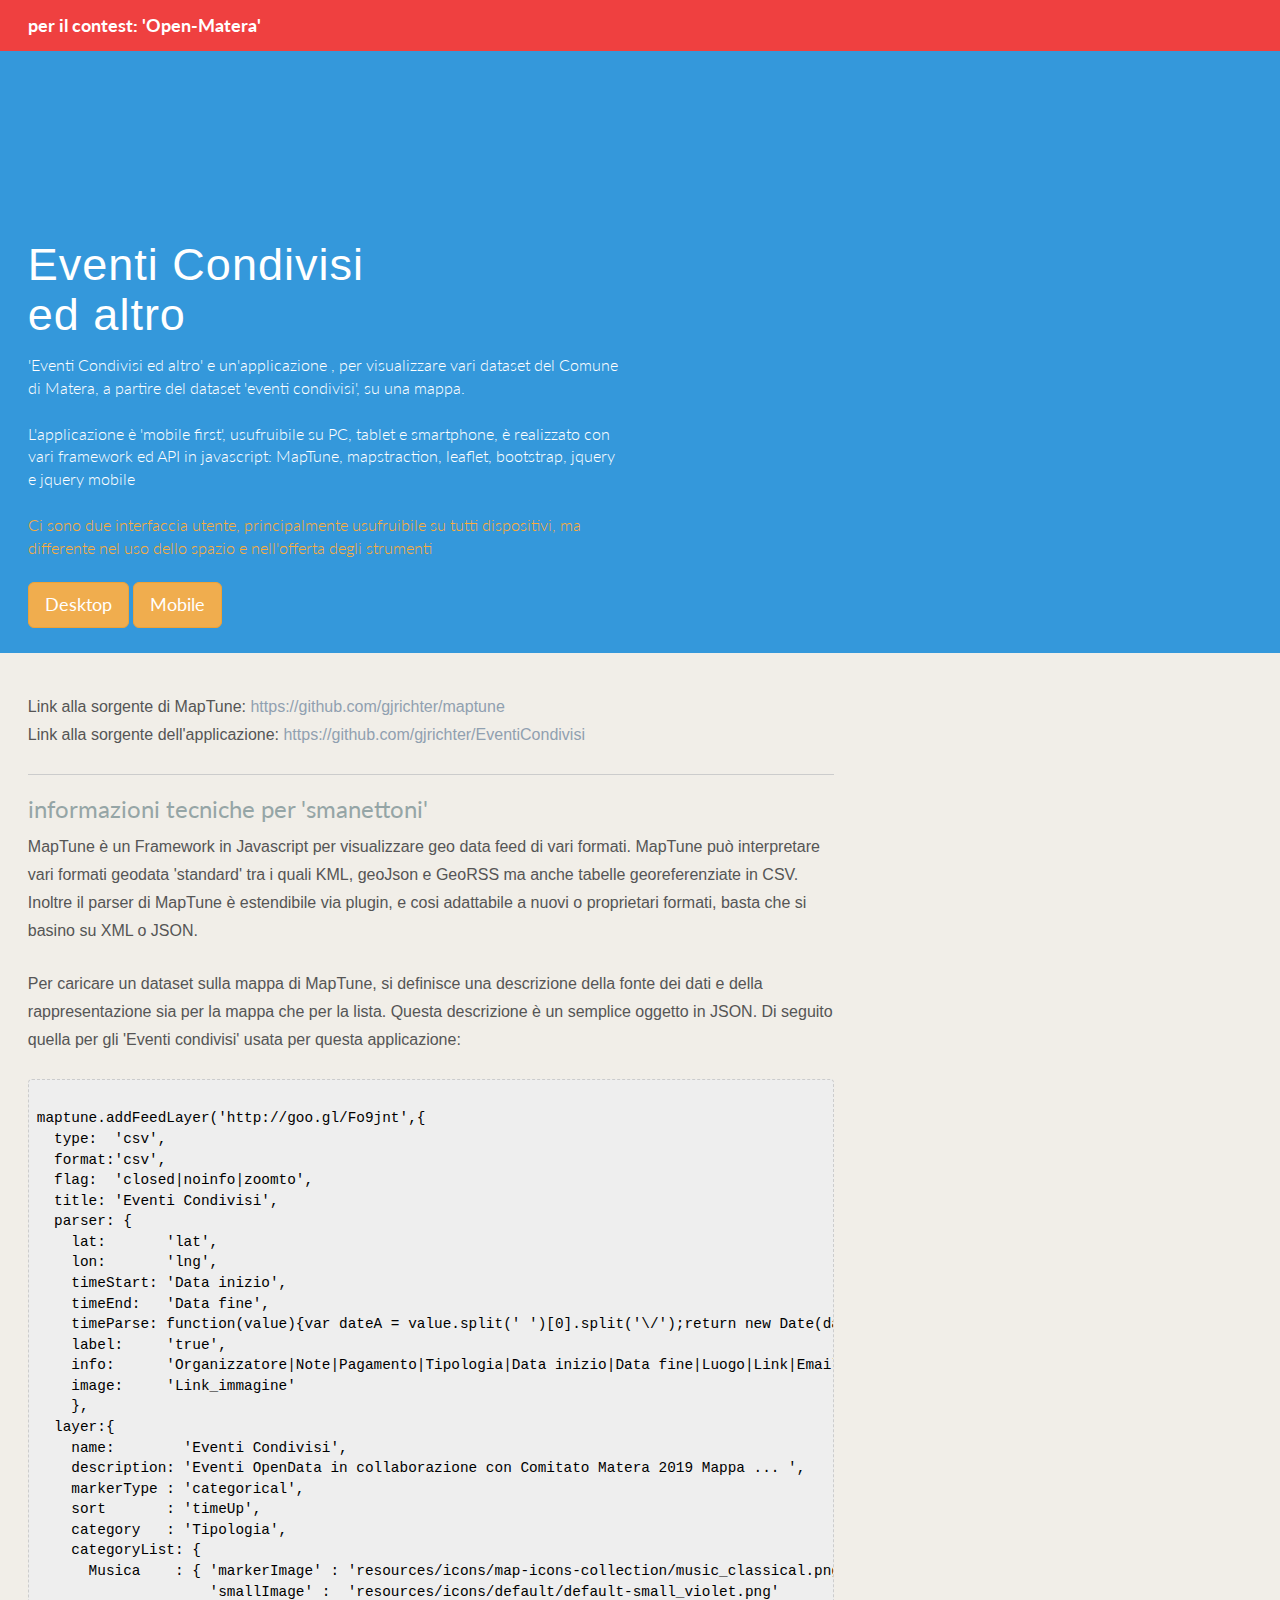
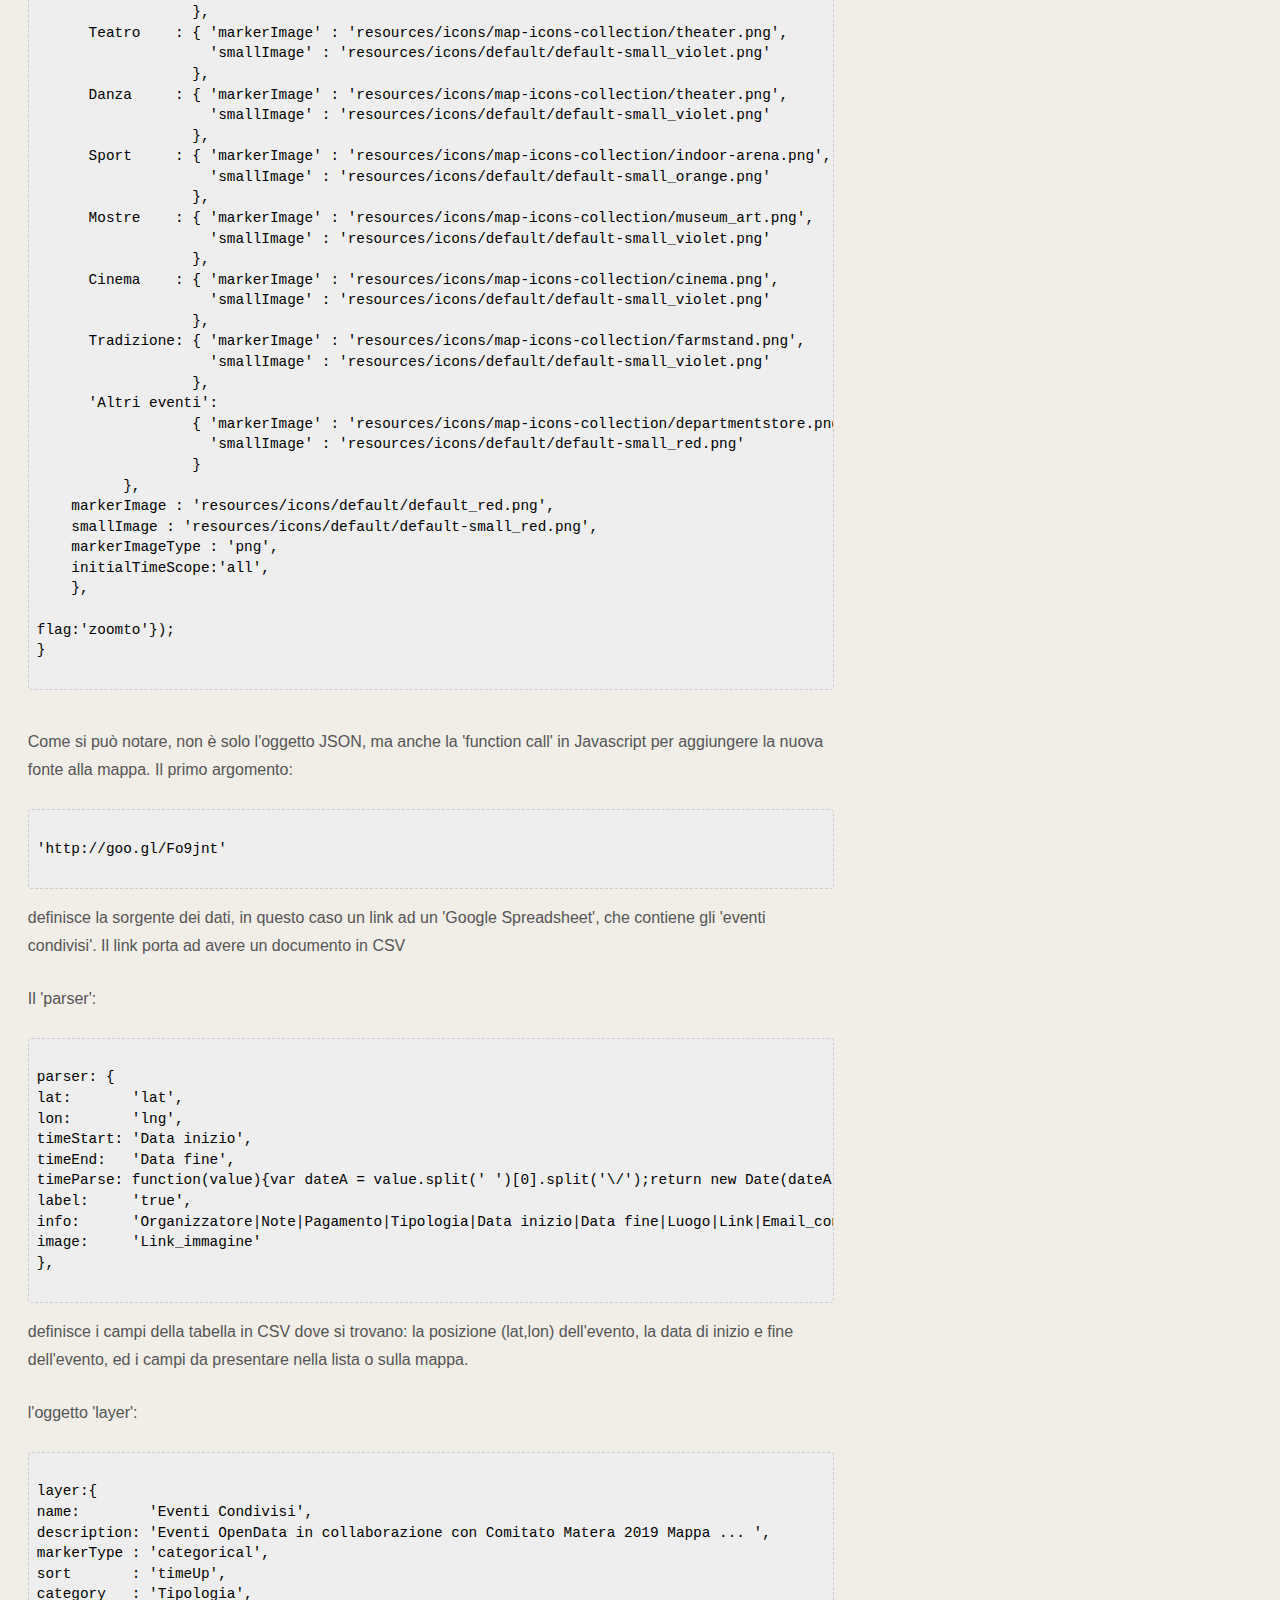
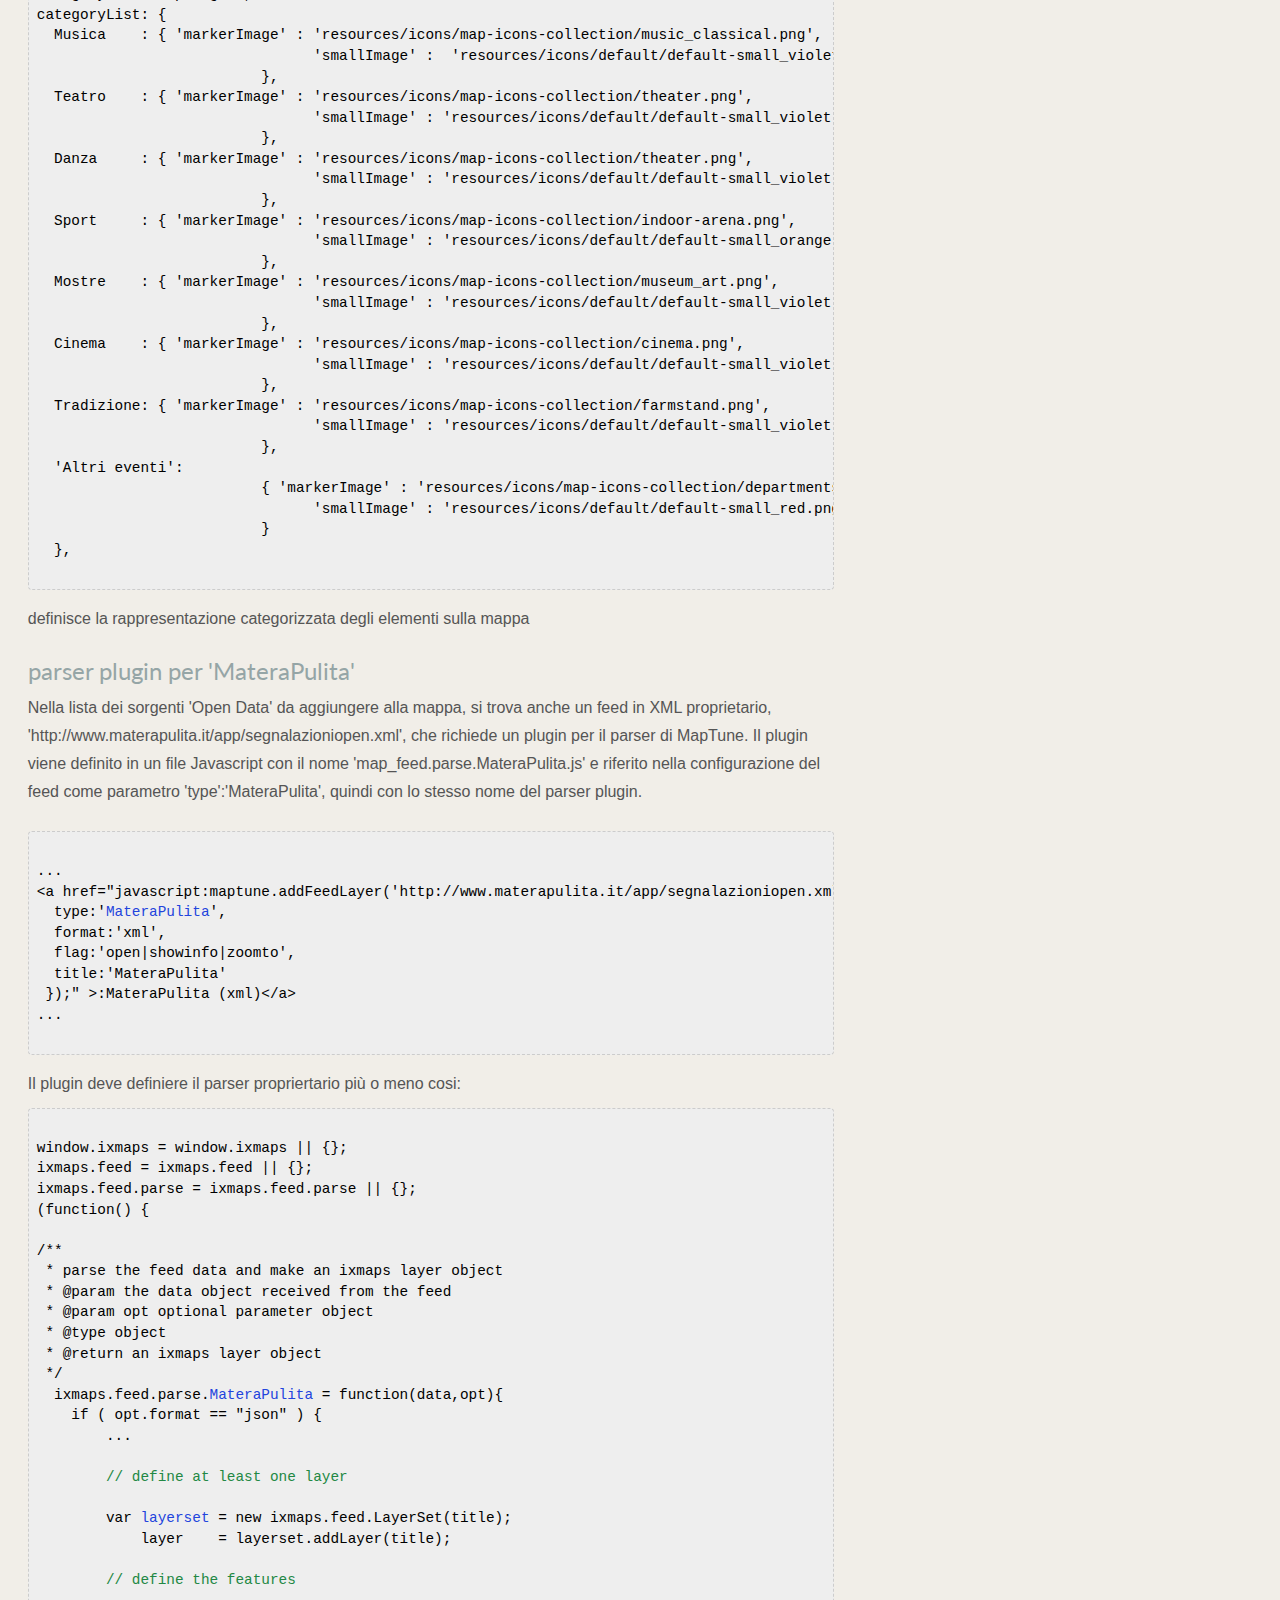
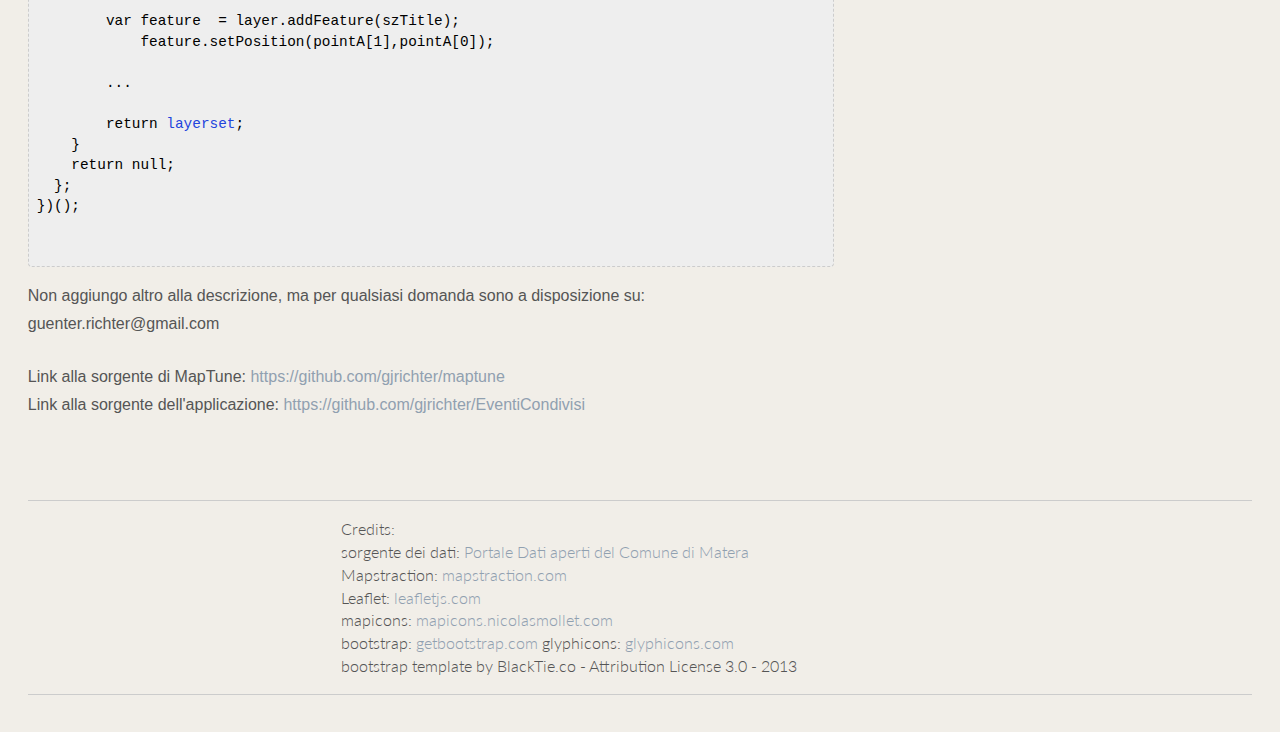
<file: index.html>
<!DOCTYPE html>
<html lang="en">
  <head>
    <meta charset="iso-8957">
    <meta http-equiv="X-UA-Compatible" content="IE=edge">
    <meta name="viewport" content="width=device-width, initial-scale=1.0">
    <meta name="description" content="">
    <meta name="author" content="">
    <link rel="shortcut icon" href="assets/img/favicon.png">

    <title>Matera Open Data Contest</title>

    <!-- Bootstrap core CSS -->
    <link href="assets/css/bootstrap.css" rel="stylesheet">

    <!-- Custom styles for this template -->
    <link href="assets/css/main.css" rel="stylesheet">

    <!-- Fonts from Google Fonts -->
	<link href='http://fonts.googleapis.com/css?family=Lato:300,400,900' rel='stylesheet' type='text/css'>
 
	<!-- styles --> 
	<link rel="stylesheet" href="http://cdn.leafletjs.com/leaflet-0.7.3/leaflet.css" />

	<style rel="stylesheet">
		.leaflet-container label{
			font-family: 'Lato', sans-serif;
			font-weight: 300;
			font-size: 13px;
			color: #555;
			line-height: 1em;
			margin:0;
			padding:0;

		}
		code {
			text-align:left;
			color: #000;
			background: #eee;
			font-size: 0.9em;
			white-space: pre;
			display: block;
			padding: 8px;
			border: 1px dashed #ccc;
			margin-bottom: 15px;
			overflow: hidden;
		}

	</style>

	<link media="screen" href="css/anyfeedmap.css" rel="stylesheet" type="text/css" />
	<link media="print" href="css/anyfeedmap_print.css" rel="stylesheet" type="text/css" />

	<link media="screen" href="css/tooltip.css" rel="stylesheet" type="text/css" />
	<link media="screen" href="css/messagebox.css" rel="stylesheet" type="text/css" />
	<link media="screen" href="css/idtab.css" rel="stylesheet" type="text/css" /> 
	<link media="screen" href="css/form.css" rel="stylesheet" type="text/css" /> 
	<link media="print" href="css/idtab_print.css" rel="stylesheet" type="text/css" /> 

	<link media="screen" href="css/layerlist.css" rel="stylesheet" type="text/css" /> 
	<link media="screen" href="css/date.css" rel="stylesheet" type="text/css" /> 

	<!--[if lte IE 8]>
		<link rel="stylesheet" href="http://cdn.leafletjs.com/leaflet-0.5/leaflet.ie.css" />
	<![endif]-->

	<!-- scripts --> 

    <!-- HTML5 shim and Respond.js IE8 support of HTML5 elements and media queries -->
    <!--[if lt IE 9]>
      <script src="https://oss.maxcdn.com/libs/html5shiv/3.7.0/html5shiv.js"></script>
      <script src="https://oss.maxcdn.com/libs/respond.js/1.3.0/respond.min.js"></script>
    <![endif]-->
  </head>

  <body>

    <!-- Fixed navbar -->
    <div class="navbar navbar-default navbar-fixed-top">
      <div class="container">
        <div class="navbar-header">
          <button type="button" class="navbar-toggle" data-toggle="collapse" data-target=".navbar-collapse">
            <span class="icon-bar"></span>
            <span class="icon-bar"></span>
            <span class="icon-bar"></span>
          </button>
          <a class="navbar-brand" href="#"><b>per il contest: 'Open-Matera'</b></a>
        </div>
        <div class="navbar-collapse collapse">
        </div><!--/.nav-collapse -->
      </div>
    </div>

	<div id="headerwrap" >
		<div class="container">
			<div class="row">
				<div class="col-lg-6">
					<h1>Eventi Condivisi<br/>
					ed altro</h1>
					<span style="color:#fff">
					'Eventi Condivisi ed altro' e un'applicazione , per visualizzare vari dataset del Comune di Matera, a partire del dataset 'eventi condivisi', su una mappa.<br><br>
					L'applicazione � 'mobile first', usufruibile su PC, tablet e smartphone, � realizzato con vari framework ed API in javascript: MapTune, mapstraction, leaflet, bootstrap, jquery e jquery mobile</span>
					<br><br>
					<span style="color:#FDAC38">
					Ci sono due interfaccia utente, principalmente usufruibile su tutti dispositivi, ma differente nel uso dello spazio e nell'offerta degli strumenti
					</span>
					<br><br>
					<a href="./anyfeedmap_flat.html?mode=noinfo&param=BasilicataEventi.js">
					  <button class="btn btn-warning btn-lg" >Desktop</button>
					</a>
					<a href="./maptune_mapstraction.html?mode=noinfo&param=BasilicataEventi.js">
					  <button class="btn btn-warning btn-lg" >Mobile</button>
					</a>
					<p></p>
				</div><!-- /col-lg-6 -->
				<div class="col-lg-6" style="display:none">
					<img class="img-responsive" src="assets/img/ipad-hand.png" alt="">
				</div><!-- /col-lg-6 -->
				
			</div><!-- /row -->
		</div><!-- /container -->
	</div><!-- /headerwrap -->

	
	<div id="info" class="container">
		<div class="row mt ">
			<div class="col-lg-8 col-md-9 col-xs-12">
		<p>Link alla sorgente di MapTune: <a href="https://github.com/gjrichter/maptune">https://github.com/gjrichter/maptune</a><br>
		   Link alla sorgente dell'applicazione: <a href="https://github.com/gjrichter/EventiCondivisi">https://github.com/gjrichter/EventiCondivisi</a></p>

		<hr>

		<h3>informazioni tecniche per 'smanettoni'</h3>

		<p>MapTune � un Framework in Javascript per visualizzare geo data feed di vari formati.
		MapTune pu� interpretare vari formati geodata 'standard' tra i quali KML, geoJson e GeoRSS ma 
		anche tabelle georeferenziate in CSV. Inoltre il parser di MapTune � estendibile via plugin, e cosi adattabile a nuovi o proprietari formati, basta che si basino su XML o JSON.</p>
		<p>Per caricare un dataset sulla mappa di MapTune, si definisce una descrizione della fonte dei dati e della rappresentazione sia per la mappa che per la lista.
		Questa descrizione � un semplice oggetto in JSON. Di seguito quella per gli 'Eventi condivisi' usata per questa applicazione:</p>
		<code>
maptune.addFeedLayer('http://goo.gl/Fo9jnt',{
  type:  'csv',
  format:'csv',
  flag:  'closed|noinfo|zoomto',
  title: 'Eventi Condivisi',
  parser: {
    lat:       'lat',
    lon:       'lng',
    timeStart: 'Data inizio',
    timeEnd:   'Data fine',
    timeParse: function(value){var dateA = value.split(' ')[0].split('\/');return new Date(dateA[2],dateA[1]-1,dateA[0]);},
    label:     'true',
    info:      'Organizzatore|Note|Pagamento|Tipologia|Data inizio|Data fine|Luogo|Link|Email_contatto|Link_immagine ',
    image:     'Link_immagine'   
    },
  layer:{ 
    name:        'Eventi Condivisi',
    description: 'Eventi OpenData in collaborazione con Comitato Matera 2019 Mappa ... ',
    markerType : 'categorical',
    sort       : 'timeUp',      
    category   : 'Tipologia', 
    categoryList: { 
      Musica    : { 'markerImage' : 'resources/icons/map-icons-collection/music_classical.png',
                    'smallImage' :  'resources/icons/default/default-small_violet.png'
                  },
      Teatro    : { 'markerImage' : 'resources/icons/map-icons-collection/theater.png',
                    'smallImage' : 'resources/icons/default/default-small_violet.png'
                  },
      Danza     : { 'markerImage' : 'resources/icons/map-icons-collection/theater.png',
                    'smallImage' : 'resources/icons/default/default-small_violet.png'
                  },
      Sport     : { 'markerImage' : 'resources/icons/map-icons-collection/indoor-arena.png',
                    'smallImage' : 'resources/icons/default/default-small_orange.png'
                  },
      Mostre    : { 'markerImage' : 'resources/icons/map-icons-collection/museum_art.png',
                    'smallImage' : 'resources/icons/default/default-small_violet.png'
                  },
      Cinema    : { 'markerImage' : 'resources/icons/map-icons-collection/cinema.png',
                    'smallImage' : 'resources/icons/default/default-small_violet.png'
                  },
      Tradizione: { 'markerImage' : 'resources/icons/map-icons-collection/farmstand.png',
                    'smallImage' : 'resources/icons/default/default-small_violet.png'
                  },
      'Altri eventi':
                  { 'markerImage' : 'resources/icons/map-icons-collection/departmentstore.png',
                    'smallImage' : 'resources/icons/default/default-small_red.png'
                  }
	  },
    markerImage : 'resources/icons/default/default_red.png',
    smallImage : 'resources/icons/default/default-small_red.png',
    markerImageType : 'png',
    initialTimeScope:'all',
    },

flag:'zoomto'});
}
		</code>
		<br>		
		<p>Come si pu� notare, non � solo l'oggetto JSON, ma anche la 'function call' in Javascript per aggiungere la nuova fonte alla mappa. Il primo argomento:</p>
		<code>
'http://goo.gl/Fo9jnt'
		</code>
		<p>definisce la sorgente dei dati, in questo caso un link ad un 'Google Spreadsheet', che contiene gli 'eventi condivisi'. Il link porta ad avere un documento in CSV</p>
		<p>Il 'parser':</p> 
		<code>
parser: {
lat:       'lat',
lon:       'lng',
timeStart: 'Data inizio',
timeEnd:   'Data fine',
timeParse: function(value){var dateA = value.split(' ')[0].split('\/');return new Date(dateA[2],dateA[1]-1,dateA[0]);},
label:     'true',
info:      'Organizzatore|Note|Pagamento|Tipologia|Data inizio|Data fine|Luogo|Link|Email_contatto|Link_immagine ',
image:     'Link_immagine'   
},
		</code>
		<p>definisce i campi della tabella in CSV dove si trovano: la posizione (lat,lon) dell'evento, la data di inizio e fine dell'evento, ed i campi da presentare nella lista o sulla mappa.</p> 
		<p>l'oggetto 'layer':</p> 
		<code>
layer:{ 
name:        'Eventi Condivisi',
description: 'Eventi OpenData in collaborazione con Comitato Matera 2019 Mappa ... ',
markerType : 'categorical',
sort       : 'timeUp',      
category   : 'Tipologia', 
categoryList: { 
  Musica    : { 'markerImage' : 'resources/icons/map-icons-collection/music_classical.png',
				'smallImage' :  'resources/icons/default/default-small_violet.png'
			  },
  Teatro    : { 'markerImage' : 'resources/icons/map-icons-collection/theater.png',
				'smallImage' : 'resources/icons/default/default-small_violet.png'
			  },
  Danza     : { 'markerImage' : 'resources/icons/map-icons-collection/theater.png',
				'smallImage' : 'resources/icons/default/default-small_violet.png'
			  },
  Sport     : { 'markerImage' : 'resources/icons/map-icons-collection/indoor-arena.png',
				'smallImage' : 'resources/icons/default/default-small_orange.png'
			  },
  Mostre    : { 'markerImage' : 'resources/icons/map-icons-collection/museum_art.png',
				'smallImage' : 'resources/icons/default/default-small_violet.png'
			  },
  Cinema    : { 'markerImage' : 'resources/icons/map-icons-collection/cinema.png',
				'smallImage' : 'resources/icons/default/default-small_violet.png'
			  },
  Tradizione: { 'markerImage' : 'resources/icons/map-icons-collection/farmstand.png',
				'smallImage' : 'resources/icons/default/default-small_violet.png'
			  },
  'Altri eventi':
			  { 'markerImage' : 'resources/icons/map-icons-collection/departmentstore.png',
				'smallImage' : 'resources/icons/default/default-small_red.png'
			  }
  },
		</code>
		<p>definisce la rappresentazione categorizzata degli elementi sulla mappa</p>
		<h3>parser plugin per 'MateraPulita'</h3>
		<p>Nella lista dei sorgenti 'Open Data' da aggiungere alla mappa, si trova anche un feed in XML proprietario, 'http://www.materapulita.it/app/segnalazioniopen.xml',
		che richiede un plugin per il parser di MapTune. Il plugin viene definito in un file Javascript con il nome 'map_feed.parse.MateraPulita.js' e riferito nella configurazione del feed come parametro 'type':'MateraPulita', quindi con lo stesso nome del parser plugin.
		</p>
		<code>
...
&lt;a href="javascript:maptune.addFeedLayer('http://www.materapulita.it/app/segnalazioniopen.xml',{
  type:'<span style="color:#2244dd">MateraPulita</span>',
  format:'xml',
  flag:'open|showinfo|zoomto',
  title:'MateraPulita'
 });" &gt:MateraPulita (xml)&lt;/a&gt;
...
		</code>
		<p style="margin-bottom:10px;">Il plugin deve definiere il parser propriertario pi� o meno cosi: </p>
		<code>
window.ixmaps = window.ixmaps || {};
ixmaps.feed = ixmaps.feed || {};
ixmaps.feed.parse = ixmaps.feed.parse || {};
(function() {

/**
 * parse the feed data and make an ixmaps layer object  
 * @param the data object received from the feed
 * @param opt optional parameter object
 * @type object
 * @return an ixmaps layer object
 */
  ixmaps.feed.parse.<span style="color:#2244dd">MateraPulita</span> = function(data,opt){
    if ( opt.format == "json" ) {
        ...

        <span style="color:#228844">// define at least one layer</span>

        var <span style="color:#2244dd">layerset</span> = new ixmaps.feed.LayerSet(title);
            layer    = layerset.addLayer(title);

        <span style="color:#228844">// define the features</span>

        var feature  = layer.addFeature(szTitle);
            feature.setPosition(pointA[1],pointA[0]);

        ...

        return <span style="color:#2244dd">layerset</span>;
    }
    return null;
  };
})();

		</code>
		<p>Non aggiungo altro alla descrizione, ma per qualsiasi domanda sono a disposizione su:
		guenter.richter@gmail.com</p>

		<p>Link alla sorgente di MapTune: <a href="https://github.com/gjrichter/maptune">https://github.com/gjrichter/maptune</a><br>
		   Link alla sorgente dell'applicazione: <a href="https://github.com/gjrichter/EventiCondivisi">https://github.com/gjrichter/EventiCondivisi</a></p>
	</div>
	</span>

<!-- fine container -->
</div>
</div>
</div>
</div>
	
	<div class="container">
		<hr>
		<div class="row">
			<div class="col-lg-6 col-lg-offset-3">
			Credits:<br>
			sorgente dei dati: <a href="http://dati.comune.matera.it/">Portale Dati aperti del Comune di Matera</a><br>
			Mapstraction: <a href="http://mapstraction.com"</a>mapstraction.com</a><br>
			Leaflet: <a href="http://leafletjs.com">leafletjs.com</a><br>
			mapicons:  <a href="http://mapicons.nicolasmollet.com">mapicons.nicolasmollet.com</a><br>
			bootstrap: <a href="http://getbootstrap.com/">getbootstrap.com</a> glyphicons: <a href="http://glyphicons.com"</a>glyphicons.com</a><br>
			bootstrap template by BlackTie.co - Attribution License 3.0 - 2013<br>
			</div>
			<div class="col-lg-3"></div>
		</div><!-- /row -->
		<hr>
	</div><!-- /container -->
	


  </body>
</html>
</file>
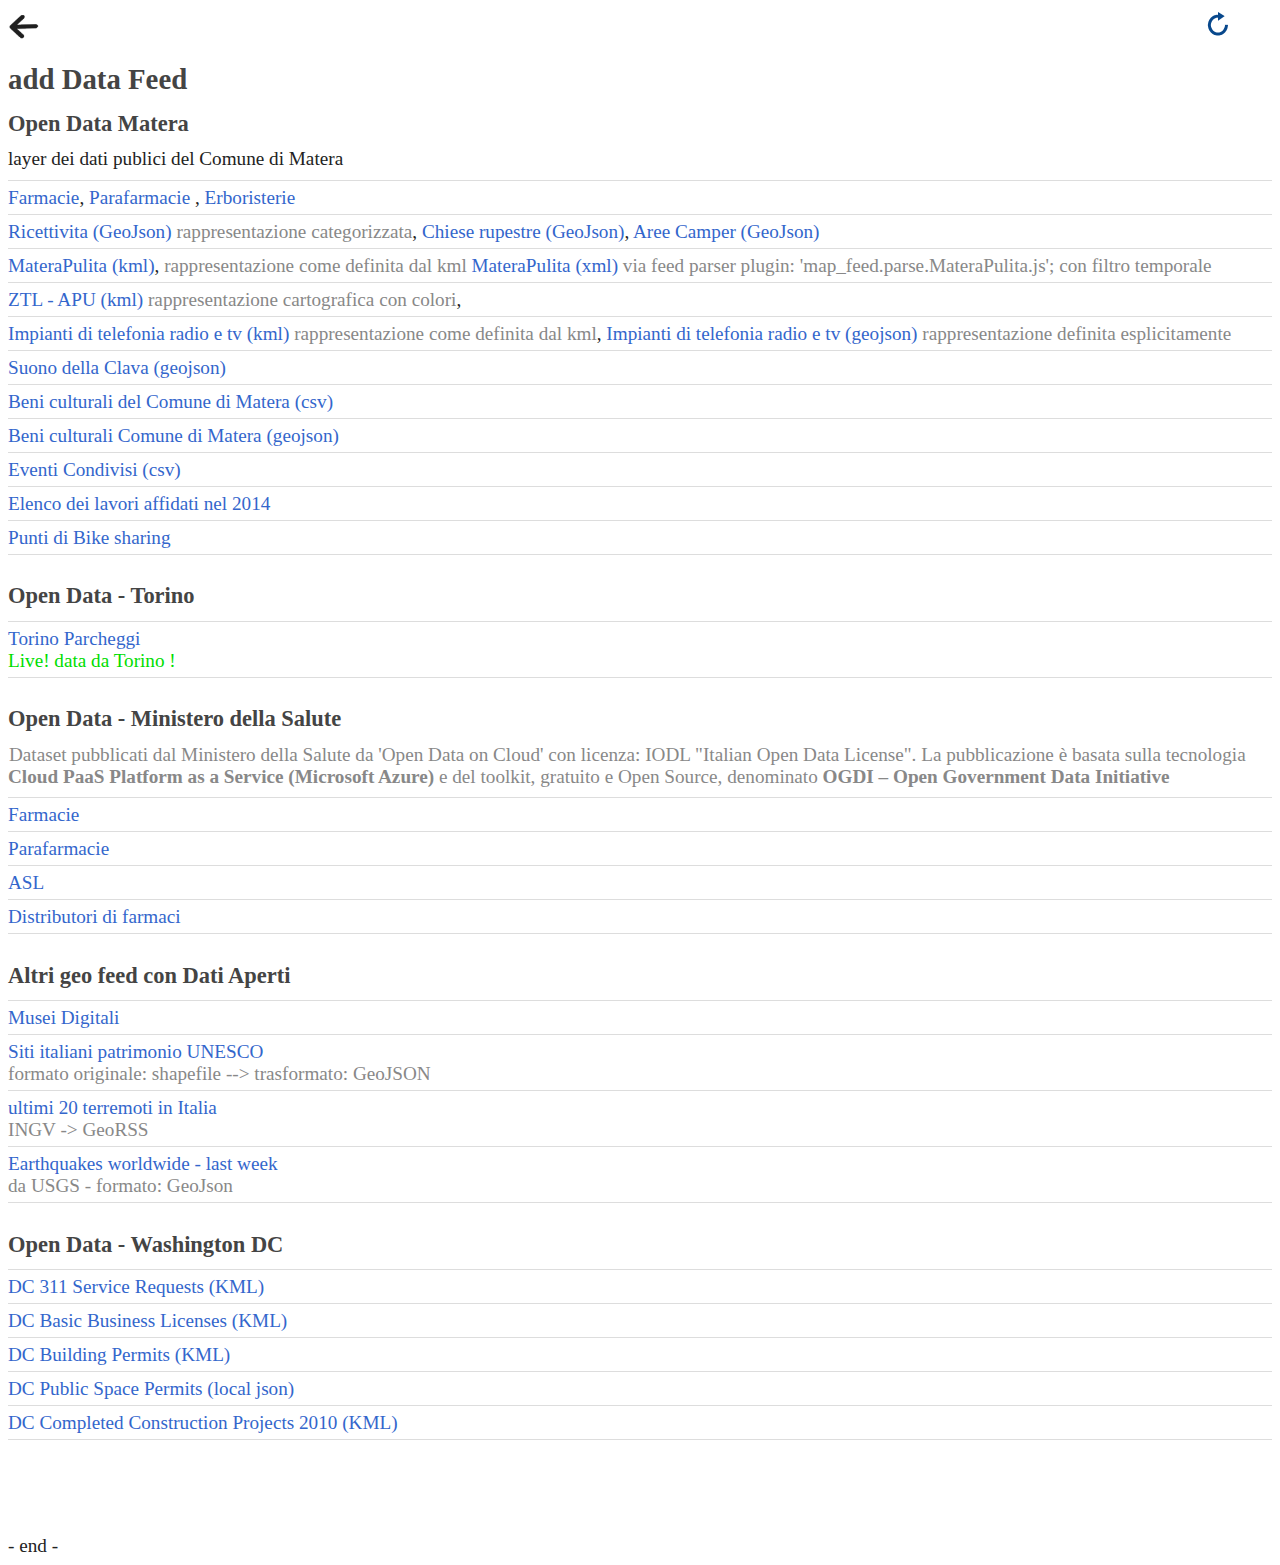
<file: All_layer_sidebar.html>
<!DOCTYPE html>
<html>
<head>
	<meta http-equiv="content-type" content="text/html; charset=iso-8859-1" />
	<title>Feeds</title>
	<link rel="stylesheet" href="css/layerlist.css" />

</head>

<body style="align:center"  >

	<div id="layertab">
		<div id="layerlist" >

			<div id="feedlist">

				<div id="feedlist-header">
					<div style="margin-top:5px;">
						<img alt="mill" src="resources/images/arrow-left.png" height="36px"
						title="aggiungere punti clickando sui nomi" />
						<a href="javascript:ixmaps.jsapi.reset();" ><img style="float:right;margin-right:2em;" alt="mill" src="resources/ui/reset_blu.png" height="32px"
						title="resettare" /></a>
					</div>
					<h2>add Data Feed
					</h2> 
				</div>

				<div id="feedlist-list" >

				<h3>
					Open Data Matera
				</h3> 


				<span>layer dei dati publici del Comune di Matera</span>
				<div class="varicolumn">
				<ul><li>
					<a href="javascript:maptune.addFeedLayer('http://dati.comune.matera.it/storage/f/2013-09-12T17%3A44%3A30.724Z/elencofarmacie-settembre2013.kml',{
						type:'kml',
						format:'xml',
						flag:'open|showinfo|zoomto',
						title:'Farmacie',
						layer:{	name:'Farmacie',
								markerType:'custom',
								markerImage : 'resources/icons/farmacia.png',
								smallImage :  'resources/icons/google/darkgreen-circle.png',
								markerImageType : 'png'}
						});" >Farmacie</a>, 
					<span class="description"></span>
					<a href="javascript:maptune.addFeedLayer('http://dati.comune.matera.it/storage/f/2013-09-12T18%3A04%3A38.929Z/elencoparafarmacie-settembre2013.kml',{
						type:'kml',
						format:'xml',
						flag:'open|showinfo|zoomto',
						title:'Parafarmacie',
						layer:{	name:'Parafarmacie',
								markerType:'custom',
								markerImage : 'resources/icons/para_farmacia.png',
								smallImage :  'resources/icons/google/darkblue-circle.png',
								markerImageType : 'png'}
						});" >Parafarmacie</a> ,
					<span class="description"></span>
					<a href="javascript:maptune.addFeedLayer('http://dati.comune.matera.it/storage/f/2013-09-13T07%3A07%3A06.144Z/elencoerboristerie-settembre2013.kml',{
						type:'kml',
						format:'xml',
						flag:'open|showinfo|zoomto',
						title:'Erboristerie',
						layer:{	name:'Erboristerie',
								markerType:'custom',
								markerImage : 'resources/icons/default/default_green.png',
								smallImage :  'resources/icons/default/default-small_green.png',
								markerImageType : 'png'}
						});" >Erboristerie</a> 
					<span class="description"></span>

				</li><li>

					<a href="javascript:maptune.addFeedLayer('http://dati.comune.matera.it/storage/f/2013-09-18T06%3A38%3A21.051Z/elenco-ricettivita-ago2013.geojson',{
						type:'GeoJson',
						format:'json',
						flag:'open|showinfo|zoomto',
						title:'Ricettivita',
						parser:{
							'title':'DENOMINAZIONE'
						},
						layer:{'name': 'Ricettivita',
							  'markerType':'categorical',
							  'category'  :'TIPOLOGIA', 
							  'categoryList' : { 
									  'Affittacamere'		: { 'markerImage' : 'resources/icons/map-icons-collection/lodging_0star.png',
																'smallImage' : 'resources/icons/default/default-small_softgreen.png'
															  },
									  'Albergo'				: { 'markerImage' : 'resources/icons/map-icons-collection/hotel_0star.png',
																'smallImage' : 'resources/icons/default/default-small_green.png'
															  },
									  'Bed & Breakfast'		: { 'markerImage' : 'resources/icons/map-icons-collection/bed_breakfast1-2.png',
																'smallImage' : 'resources/icons/default/default-small_darkgreen.png'
															  },
									  'Agriturismo'			: { 'markerImage' : 'resources/icons/map-icons-collection/hostel_0star.png',
																'smallImage' : 'resources/icons/default/default-small_darkgreen.png'
															  },
									  'Casa Vacanza'		: { 'markerImage' : 'resources/icons/map-icons-collection/daycare_big.png',
																'smallImage' : 'resources/icons/default/default-small_darkgreen.png'
															  },
									  'Casa per Ferie'		: { 'markerImage' : 'resources/icons/map-icons-collection/daycare_big.png',
																'smallImage' : 'resources/icons/default/default-small_darkgreen.png'
															  },
									  'Aree Ricettive'		: { 'markerImage' : 'resources/icons/map-icons-collection/campingtents.png',
																'smallImage' : 'resources/icons/default/default-small_darkgreen.png'
															  },
									  'Turismo rurale'		: { 'markerImage' : 'resources/icons/map-icons-collection/hostel_0star.png',
																'smallImage' : 'resources/icons/default/default-small_darkgreen.png'
															  },
									  'ostello per la Giovent�'		: { 'markerImage' : 'resources/icons/map-icons-collection/daycare_big.png',
																'smallImage' : 'resources/icons/default/default-small_darkgreen.png'
															  }
								  },
							  'smallImage' : 'resources/icons/default/default-small_red.png',
							  'iconType' : 'normal',
							  'markerImageType' : 'png',
							  'initListState' : 'expanded'
							}
						});" >Ricettivita (GeoJson)</a>
					<span class="description">rappresentazione categorizzata</span>,

					<a href="javascript:maptune.addFeedLayer('http://dati.comune.matera.it/storage/f/2013-09-24T17%3A50%3A56.306Z/chiese-rupestri.geojson',{
						type:'GeoJson',
						format:'json',
						flag:'open|showinfo|zoomto',
						title:'Chiese rupestre',
						parser:{
								title:'Nome'
								},
						layer:{	name:'Chiese rupestre',
								markerType:'custom',
								markerImage : 'resources/icons/default/default_petrol.png',
								smallImage :  'resources/icons/default/default-small_petrol.png',
								markerImageType : 'png'}
						});" >Chiese rupestre (GeoJson)</a>,
					<span class="description"></span>
					<a href="javascript:maptune.addFeedLayer('http://dati.comune.matera.it/storage/f/2013-10-07T21%3A08%3A28.781Z/aa-camper.geojson',{
						type:'GeoJson',
						format:'json',
						flag:'open|showinfo|zoomto',
						title:'Aree Camper',
						layer:{	name:'Aree Camper',
								markerType:'custom',
								markerImage : 'resources/icons/map-icons-collection/campingtents.png',
								smallImage :  'resources/icons/default/default-small_green.png',
								markerImageType : 'png'}
						});" >Aree Camper (GeoJson)</a>
					<span class="description"></span>

				</li><li>

					<a href="javascript:maptune.addFeedLayer('http://www.materapulita.it/app/segnalazioniopenkml.kml',{
						type:'kml',
						format:'xml',
						flag:'open|showinfo|zoomto',
						title:'MateraPulita'
						});" >MateraPulita (kml)</a>,
					<span class="description">rappresentazione come definita dal kml</span>
					<a href="javascript:maptune.addFeedLayer('http://www.materapulita.it/app/segnalazioniopen.xml',{
						type:'MateraPulita',
						format:'xml',
						flag:'open|showinfo|zoomto',
						title:'MateraPulita'
						});" >MateraPulita (xml)</a>
					<span class="description">via feed parser plugin: 'map_feed.parse.MateraPulita.js'; con filtro temporale </span>

				</li><li>

					<a href="javascript:maptune.addFeedLayer('http://dati.comune.matera.it/storage/f/2013-10-16T14%3A24%3A54.860Z/ztl-apu-varchi-matera.kml',{
						type:'kml',
						format:'xml',
						flag:'closed|showinfo|zoomto',
						title:'ZTL - APU'
						});" >ZTL - APU (kml)</a>
					<span class="description">rappresentazione cartografica con colori</span>,

				</li><li>

					<a href="javascript:maptune.addFeedLayer('http://dati.comune.matera.it/storage/f/2013-08-31T15%3A07%3A16.762Z/comunedimatera-catastoimpiantiditelefoniaradioetv.kml',{
						type:'kml',
						format:'xml',
						flag:'closed|showinfo|zoomto',
						title:'Impianti radio'
						});" >Impianti di telefonia radio e tv (kml)</a>
					<span class="description">rappresentazione come definita dal kml</span>,
					<a href="javascript:maptune.addFeedLayer('http://dati.comune.matera.it/storage/f/2013-08-31T15%3A18%3A25.903Z/comune-di-matera-catasto-impianti-di-telefonia-radio-e-tv.json',{
						type:'GeoJson',
						format:'json',
						flag:'closed|noinfo|zoomto',
						title:'Impianti di telefonia radio e tv',
						parser:{
								title: 'Name'
						},
						layer:{	name:'Impianti di telefonia radio e tv',
								markerType:'custom',
								markerImage : 'resources/icons/map-icons-collection/wifi.png',
								smallImage :  'resources/icons/default/default-small_green.png',
								markerImageType : 'png'}
						});" >Impianti di telefonia radio e tv (geojson)</a>
					<span class="description">rappresentazione definita esplicitamente</span>

				</li><li>

					<a href="javascript:maptune.addFeedLayer('http://dati.comune.matera.it/storage/f/2013-09-21T07%3A23%3A36.624Z/suonodellaclava.geojson',{
						type:'GeoJson',
						format:'json',
						flag:'closed|noinfo|zoomto',
						title:'Suono della Clava',
v						parser:{
								title: 'TITOLO'
						},
						layer:{	name:'Suono della Clava',
								description:'Mappatura beni immateriali',
								markerType:'custom',
								markerImage : 'resources/icons/default/default_blue.png',
								smallImage : 'resources/icons/default/default-small_blue.png',
								markerImageType : 'png'}
						});" >Suono della Clava (geojson)</a>
					<span class="description"></span>
					</li><li>

					<a href="javascript:maptune.addFeedLayer('http://dati.comune.matera.it/storage/f/2014-02-22T18%3A55%3A03.355Z/beniculturalicomunali.csv',{
						type:'csv',
						format:'csv',
						flag:'closed|noinfo|zoomto',
						title:'Beni culturali Comune di Matera',
						parser: 
							{
							title: 'Nome',
							lat:   'lat',
							lon:   'lon',
							label: 'true'
							},
						layer:{	name:'Beni culturali Comune di Matera',
								markerType:'custom',
								markerImage : 'resources/icons/default/default_blue.png',
								smallImage : 'resources/icons/default/default-small_blue.png',
								markerImageType : 'png'}
						});" >Beni culturali del Comune di Matera  (csv)</a>
					<span class="description"></span>
				</li><li>

					<a href="javascript:maptune.addFeedLayer('http://dati.comune.matera.it/storage/f/2014-02-22T18%3A59%3A17.221Z/beniculturalicomunali.json',{
						type:'GeoJson',
						format:'json',
						flag:'closed|noinfo|zoomto',
						title:'Beni culturali Comune di Matera',
						parser: 
							{
							title: 'Nome',
							label: 'true'
							},
						layer:{	name:'Beni culturali Comune di Matera',
								markerType:'custom',
								markerImage : 'resources/icons/default/default_blue.png',
								smallImage : 'resources/icons/default/default-small_blue.png',
								markerImageType : 'png'}
						});" >Beni culturali Comune di Matera  (geojson)</a>
					<span class="description"></span>
				</li><li>

					<a href="javascript:maptune.addFeedLayer('http://goo.gl/Fo9jnt',{
						type:'csv',
						format:'csv',
						flag:'closed|noinfo|zoomto',
						title:'Eventi Condivisi',
						parser: 
							{
							title: 'Nome evento',
							lat:   'lat',
							lon:   'lng',
							timeStart: 'Data inizio',
							timeEnd:  'Data fine',
							timeParse: function(value){var dateA = value.split(' ')[0].split('\/');return new Date(dateA[2],dateA[1]-1,dateA[0]);},
							label: 'true'
							},
						layer:{	name:'Eventi Condivisi',
								description:'Mappatura beni immateriali',
								markerType : 'categorical',
								category   : 'Tipologia', 
								categoryList: { 
										  Musica			: { 'markerImage' : 'resources/icons/map-icons-collection/music_classical.png',
																'smallImage' :  'resources/icons/default/default-small_violet.png'
															  },
										  Teatro			: { 'markerImage' : 'resources/icons/map-icons-collection/theater.png',
																'smallImage' : 'resources/icons/default/default-small_violet.png'
															  },
										  Danza				: { 'markerImage' : 'resources/icons/map-icons-collection/theater.png',
																'smallImage' : 'resources/icons/default/default-small_violet.png'
															  },
										  Sport				: { 'markerImage' : 'resources/icons/map-icons-collection/indoor-arena.png',
																'smallImage' : 'resources/icons/default/default-small_orange.png'
															  },
										  Mostre			: { 'markerImage' : 'resources/icons/map-icons-collection/museum_art.png',
																'smallImage' : 'resources/icons/default/default-small_violet.png'
															  },
										  Cinema			: { 'markerImage' : 'resources/icons/map-icons-collection/cinema.png',
																'smallImage' : 'resources/icons/default/default-small_violet.png'
															  },
										  Tradizione		: { 'markerImage' : 'resources/icons/map-icons-collection/farmstand.png',
																'smallImage' : 'resources/icons/default/default-small_violet.png'
															  },
										  'Altri eventi'	: { 'markerImage' : 'resources/icons/map-icons-collection/departmentstore.png',
																'smallImage' : 'resources/icons/default/default-small_red.png'
															  }
									  },
								markerImage : 'resources/icons/default/default_red.png',
								smallImage : 'resources/icons/default/default-small_red.png',
								markerImageType : 'png'}
						});" >Eventi Condivisi  (csv)</a>
					<span class="description"></span>
					</li><li>


					<a href="javascript:maptune.addFeedLayer('http://dati.comune.matera.it/storage/f/2014-11-04T10%3A10%3A31.247Z/elenco-lavori-pubblici-affidati.geojson',{
						type:'GeoJson',
						format:'json',
						flag:'closed|noinfo|zoomto',
						title:'Elenco dei lavori affidati nel 2014',
						parser: 
							{
							title: 'LAVORI_PUBBLICI_ANNO_2014',
							info:  'IMPORTO',
							lat:   'LAT',
							lon:   'LON',
							},
						layer:{	name:'Elenco dei lavori affidati nel 2014',
								description:'elenco dei lavori affidati nel 2014',
								markerType : 'symbol',
								markerImage : 'resources/icons/default/symbols/petrol_circle.png',
								smallImage : 'resources/icons/default/symbols/petrol_circle.png',
								markerImageType : 'png',
								markerSizeRule: { source: 'IMPORTO',
												   regex : '/ ?(\\b[0-9]+\\.([0-9]+\\b)?|\\.[0-9]+\\b)?/i',
												   matchIndex : 0,
												   pow : 1/3,
												   normalSizeValue : 10000
												}
								}
						});" >Elenco dei lavori affidati nel 2014</a>
					<span class="description"></span>
					</li><li>

					<a href="javascript:maptune.addFeedLayer('http://dati.comune.matera.it/storage/f/2014-03-27T09%3A45%3A52.017Z/datibikesharing.geojson',{
						type:'GeoJson',
						format:'json',
						flag:'closed|noinfo|zoomto',
						title:'Bike sharing',
						parser: 
							{
							title: 'Indirizzo',
							lat:   'LAT',
							lon:   'LON',
							},
						layer:{	name:'Bike sharing',
								description:'Bike sharing',
								markerType : 'custom',
								markerImage : 'resources/icons/map-icons-collection/bikerental.png',
								smallImage : 'resources/icons/map-icons-collection/bikerental.png',
								markerImageType : 'png'
								}
						});" >Punti di Bike sharing</a>
					<span class="description"></span>




				</li></ul>
				</div>


				<h3>
					Open Data - Torino
				</h3> 
				<div class="varicolumn">
				<ul><li class="touch" >
					<a class="touch" href="javascript:maptune.addFeedLayer('http://opendata.5t.torino.it/get_pk',{
						type:'traffic_data',
						format:'xml',
						title:'Torino Parcheggi',
						flag:'zoomto',refresh:60});" >
					Torino Parcheggi</a><br>
					<span class="description" style="color:#00dd00;">Live! data da Torino !</span>
				</li></ul>
				</div>



				<h3>
					Open Data - Ministero della Salute
				</h3> 
				<span class="description" style="padding-left:1px;">Dataset pubblicati dal Ministero della Salute da 'Open Data on Cloud' con licenza: IODL "Italian Open Data License". La pubblicazione � basata sulla tecnologia <strong>Cloud PaaS Platform as a Service (Microsoft Azure)</strong> e del toolkit, gratuito e Open Source, denominato <strong>OGDI � Open Government Data Initiative</strong></span>
				<div class="varicolumn">
				<ul><li>
					<a class="touch" href="javascript:maptune.addFeedLayer('http://opendatasalutedata.cloudapp.net/v1/datacatalog/Farmacie/?$filter=&format=kml ',{			type:'kml',
						format:'xml',
						flag:'closed|noinfo|zoomto',
						title:'Farmacie',
						layer:{	name:'Farmacie',
								markerType:'custom',
								markerImage : 'resources/icons/farmacia.png',
								smallImage : 'resources/icons/google/darkgreen-circle.png',
								markerImageType : 'png'}});" >Farmacie</a>
					<span class="description"></span>
				</li><li>
					<a class="touch" href="javascript:maptune.addFeedLayer('http://opendatasalutedata.cloudapp.net/v1/datacatalog/Parafarmacie/?$filter=&format=kml ',{
						type:'kml',
						format:'xml',
						flag:'closed|noinfo|zoomto',
						title:'Parafarmacie',
						layer:{	name:'Parafarmacie',
								markerType:'custom',
								markerImage : 'resources/icons/para_farmacia.png',
								smallImage : 'resources/icons/google/darkblu-circle.png',
								markerImageType : 'png'}});" >Parafarmacie</a>
					<span class="description"></span>
				</li><li>
					<a class="touch" href="javascript:maptune.addFeedLayer('http://opendatasalutedata.cloudapp.net/v1/datacatalog/AziendeSanitarieLocali/?$filter=&format=kml ',{
						type:'kml',
						format:'xml',
						flag:'closed|noinfo|zoomto',
						title:'ASL',
						layer:{	name:'ASL',
								markerType:'custom',
								markerImage : 'resources/icons/google/red-circle.png',
								smallImage : 'resources/icons/google/red-circle.png',
								markerImageType : 'png'}});" >ASL</a>
					<span class="description"></span>
				</li><li>
					<a href="javascript:maptune.addFeedLayer('http://opendatasalutedata.cloudapp.net/v1/datacatalog/Distributori/?$filter=&format=kml
					',{
						type:'kml',
						format:'xml',
						flag:'closed|noinfo|zoomto',
						title:'Distributori di farmaci',
						layer:{	name:'Distributori di farmaci',
								markerType:'custom',
								markerImage : 'resources/icons/map-icons-collection/distributore_farmaci.png',
								smallImage : 'resources/icons/google/yel-circle.png',
								markerImageType : 'png'}});" >Distributori di farmaci</a>
					<span class="description"></span>
				</li></ul>
				</div>

				<h3>
					Altri geo feed con Dati Aperti
				</h3> 
				<div class="varicolumn">
				<ul><li>
					<a href="javascript:maptune.addFeedLayer('https://docs.google.com/spreadsheets/d/1bJghmIgxv9ayCV7K4iEAcHkUf6oEQ5eOBx9vOPZMJ8s/export?gid=1620291646&format=csv',{
						type:'csv',
						format:'csv',
						name:'Musei Digitali',
						title:'Musei Digitali',
						parser: 
							{
							info: 'Luogo|Sito_Web|Email|Twitter|Link_immagine ',
							title: 'Museo',
							lat:   'lat',
							lon:   'lng',
							image: 'Link_immagine ',
							label: 'false'
							},
						layer: 
							{ name : 'Musei Digitali',
							  markerType : 'custom',
							  markerImage : 'resources/icons/map-icons-collection/museum-historical.png',
							  smallImage : 'resources/icons/default/default-small_berry.png',
							  markerImageType : 'png',
							  description: 'Elenco #MUSEIDIGITALI'
							},

						flag:'zoomto'});" >Musei Digitali</a> 
								<span class="description"></span>


				</li><li>

					<a class="touch" href="javascript:maptune.addFeedLayer('http://maps.ixmaps.com/assets/maps/layer/jsonp/siti_italiani_unesco.js',
						{type:'data',
						 format:'json',
						 name:'Siti Italiani nel Patrimonio Mondiale del UNESCO',
						 flag:'zoomto',
						 layer:[	
							{ 'name': 'Culturale',
							  'markerType' : 'custom',
							  'markerImage' : 'resources/icons/map-icons-collection/monument.png',
							  'smallImage' : 'resources/icons/default/default-small_blue.png',
							  'iconType' : 'small',
							  'markerImageType' : 'png',
							  'initListState' : 'expanded'
							},
							{ 'name': 'Naturale',
							  'markerType' : 'custom',
							  'markerImage' : 'resources/icons/map-icons-collection/habitat.png',
							  'smallImage' : 'resources/icons/default/default-small_green.png',
							  'iconType' : 'small',
							  'markerImageType' : 'png',
							  'initListState' : 'expanded'
							}]
						 });" >
						Siti italiani patrimonio UNESCO<span style="font-size:8px;"></span></a>
					<br><span class="description">formato originale: shapefile --> trasformato: GeoJSON</span>
				</li><li>
					<a class="touch" href="javascript:maptune.addFeedLayer('http://cnt.rm.ingv.it/rss.xml',
						{type:'GeoRSS',
						 format:'xml',
						 flag:'zoomto',
						 layer:
							{ name: 'INGV -> CNT -> Last locations',
							  markerType : 'numeric',
							  markerImageRoot : 'resources/icons/map-icons-collection/numeric/red',
							  markerImageType : 'png',
							  initListState : 'noinfo',

							  markerSizeRule: {
								  source: 'name',
								  regex : '/Magnitude\\([a-zA-Z]{2}\\) ?(\\b[0-9]+\\.?([0-9]+\\b)?|\\.[0-9]+\\b)?/i',
								  matchIndex : 1,
								  normalSizeValue : 4
								  }
							}
						 });" >
						ultimi 20 terremoti in Italia<span style="font-size:8px;"</span></a>
					<br><span class="description">INGV -> GeoRSS</span>
				</li><li>
					<a href="javascript:maptune.addFeedLayer('http://earthquake.usgs.gov/earthquakes/feed/v0.1/summary/2.5_week.geojson',
						{type:'USGSEarthquake',
						 format:'json',
						 flag:'zoomto',
						 layer:{name:'USGS Magnitude 2.5+ Earthquakes, Past Week',
								markerType : 'symbol',
								markerImage : 'resources/icons/default/symbols/red_circle.png',
								smallImage : 'resources/icons/default/symbols/red_circle.png',
								markerImageType : 'png',
								markerSizeRule : { source: 'mag',
												   regex:  '/[-+]?[0-9]*\.?[0-9]+/',
												   matchIndex:  0,
												   normalSizeValue: 3,
												   pow: 2
												 }
								}
						});" >
					Earthquakes worldwide - last week<span style="font-size:8px;"></span></a>
					<br><span class="description">da USGS - formato: GeoJson</span>
				</li></ul>
				</div>

				<h3>
					Open Data - Washington DC 
				</h3> 

				<ul><li>
					<a href="javascript:maptune.addFeedLayer('http://data.octo.dc.gov/Gateway_2013102602594.ashx?name=http://data.octo.dc.gov/feeds/src/src_current.kml',{
						type:'kml',
						format:'xml',
						flag:'closed|noinfo|zoomto',
						title:'DC ccp curent'
						});" >DC 311 Service Requests (KML)</a>
					<span class="description"></span>
				</li><li>
					<a href="javascript:maptune.addFeedLayer('http://data.octo.dc.gov/Gateway_2013102523591520.ashx?name=http://data.octo.dc.gov/feeds/bbl/bbl_current.kml',{
						type:'kml',
						format:'xml',
						flag:'closed|noinfo|zoomto',
						title:'DC ccp curent'
						});" >DC Basic Business Licenses (KML)</a>
					<span class="description"></span>
				</li><li>
					<a href="javascript:maptune.addFeedLayer('http://data.octo.dc.gov/Gateway_2013102423595.ashx?name=http://data.octo.dc.gov/feeds/dcra_building_permits/dcra_building_permits_current.kml',{
						type:'kml',
						format:'xml',
						flag:'closed|noinfo|zoomto',
						title:'DC ccp curent'
						});" >DC Building Permits (KML)</a>
					<span class="description"></span>
				</li><li>
					<a href="javascript:maptune.addFeedLayer('data/DCPublicSpace.geojson',{
						type:'GeoJson',
						format:'json',
						flag:'closed|noinfo|zoomto',
						title:'DC ccp curent'
						});" >DC Public Space Permits (local json)</a>
					<span class="description"></span>
				</li><li>
					<a href="javascript:maptune.addFeedLayer('http://data.octo.dc.gov/Gateway_20101231235919.ashx?name=http://data.octo.dc.gov/feeds/cmpltcp/cmpltcp_current.kml',{
						type:'kml',
						format:'xml',
						flag:'closed|noinfo|zoomto',
						title:'DC ccp curent'
						});" >DC Completed Construction Projects 2010 (KML)</a>
					<span class="description"></span>

				</li></ul>
			<br>
			<br>
			<br>
			- end -
			</div>
		</div>
	</div>


</body>	
</html>
</file>
<file: css/anyfeedmap.css>
﻿
html {
	overflow: auto;
}
html, body {
	padding: 0;
	margin: 0;
}
h1 {
	font-family: verdana, arial, 'ms sans serif', sans-serif;
	font-weight: bold;
}
p {
	font-family: arial, 'ms sans serif', sans-serif;
}
strong {
	color: #000;
	font-weight: bold;
}
img {
	border: none;
}
blockquote {
	margin-left:0px;
	margin-right:20px;

}
p table {
	color: #000000;
	font-family: arial, 'ms sans serif', sans-serif;
	padding: 4px;
	margin: 0;
}
table {
	color: #000000;
	font-family: arial, 'ms sans serif', sans-serif;
	font-size: 12px;
	line-height: 1.1em;
	padding: 0px;
	margin-top: 0px;
}
tr {
	margin-top: 0px;
}
a:link, a:visited {
	text-decoration: none;
	color: #90a0b0;
}
a:hover, a:active {
	text-decoration: none;
	color:#1155aa;
}
input:focus	{ 
	background-color:white;
	outline-width: 0;
}
#content {
	position: relative;
}
#xmap {
	position: absolute;
	left: 0px;
	top: 25px;
	width: 660px;
}
#xmap-content {
	height: 540px;
	border: 1px solid #c0c0c0;
}
#layer {
	padding: 10px;
	padding-left: 15px;
	overflow: hidden;
	color: #444;
	font-family: arial, 'ms sans serif', sans-serif;
	font-size: 0.75em;
}
#legend {
	padding: 10px;
	padding-bottom: 5px;
	padding-top: 0px;
	background-color: #ffffff;
	overflow: auto;
	color: #888;
	font-family: arial, 'ms sans serif', sans-serif;
	font-size: 0.75em;
}
#legend tr td{
	color: #888;
	font-family: arial, 'ms sans serif', sans-serif;
	font-size: 1.25em;
}
#directions {
	padding: 10px;
	padding-left: 15px;
	overflow: auto;
	color: #444;
	font-family: arial, 'ms sans serif', sans-serif;
	font-size: 0.75em;
}
#sidebar {
	position: absolute;
	left: 660px;
	top: 26px;
	width: 260px;
	height: 540px;
	overflow: hidden;
	border: solid #c0c0c0;
	border-top-width: 1px;
	border-right-width: 1px;
	border-bottom-width: 1px;
	border-left-width: 0;
	background-color: #fff;
}
#infodiv{
	text-align: center;
}
ul#sidebar-list {
	list-style: none;
	padding: 2px 0 0 6px;
	margin: 0.5em;
	text-decoration: none;
}
ul#sidebar-list li a {
	font-family: arial, 'ms sans serif', sans-serif;
	font-size: 0.8em;
	padding: 2px;
}
#sidebar table {
	padding: 0px;
	margin-right: 15px;
	font-family: arial, 'ms sans serif', sans-serif;
	font-size: 0.9em;
	text-decoration: none;
}
#sidebar-tab {
	position: absolute;
	left: 660px;
	top: 0px;
}
#audioplayer {
	position: absolute;
	left: 665px;
	top: 572px;
}
p.title {
	border-style: solid;
	border-color: #dddddd;
	border-width: 0px 0px 5px 0px;
	margin-right: 15px;
	font-weight: bold;
}
table img{
	margin-top: 1px;
}
.framed > table > tbody > tr > td > img,
.framed > p > img {
	margin-top: 5px;
	margin-bottom: 3px;
}
.dt_label {
	font-weight: normal;
	color: #999;
	background-color: #f8f8f8;
}
.description {
	font-size:0.6em;
	text-decoration: none;
}
.description:hover {
	font-size:0.8em;
	text-decoration: none;
}
p.comment {
	margin-top:0px;
}
.comment {
	font-size:0.8em;
	text-decoration: none;
}
.comment:hover {
	font-size:0.8em;
	text-decoration: none;
}
div.listitem {
	font-size:14px;
	line-height:1.15em;
	margin-left:2px;
	margin-right:20px;
	margin-top:15px;
	text-align: center;
}
div.listitem-left {
	float:left;
	xxmargin-top:-2px;
	left:1px;
}
div.listitem-right {
	display:block;
	margin-left:30px;
	margin-top:5px;
	margin-bottom:10px;
	color:#666;
	}
div.listitemcontrolgroup {
	margin-top:5px;
	margin-bottom:0px;
	margin-left:3px;
	}
a.listitem{
	text-decoration: none;
	color: #115599;
	font-weight: bold;
	font-size: 1.1em;
}
a.listitem-noinfo{
	text-decoration: none;
	color: #115599;
	font-weight: normal;
	font-size: 1.1em;
}
a.listitem:hover{
	text-decoration: none;
	color: #115599;
}
a.filterhint{
	margin-top: -10px;
	vertical-align:-5px;
	color:#888;
	font-size:0.8em;
	line-height: 0.8em;
}
span.feed_description {
	font-family:courier new;
	font-size:1em;
	padding-bottom:5px;
}

span.feed_description > p {
	font-family:courier new;
	font-size:1em;
	padding-bottom:5px;
}
span.feed_description > p > img {
	margin-left: 0px;
	margin-right: 8px;
	margin-bottom: 2px;
	width: 45%;
	height: auto;
}

.framed > table > tbody > tr > td > a {
	font-size: 0.90em;
	}

span.listitemname{
	color: #404040;
	font-weight: normal;
	font-size: 1.0em;
	white-space: pre;
}
a.listitemname{
	text-decoration: none;
	vertical-align: 30%;
}
a.listitemhidden{
	text-decoration: none;
	vertical-align: 10%;
}
span.listitemcontrolindent{
	margin-left: 25px;
}
a.listitemcontrol{
	color: #586786;
	text-decoration: none;
	vertical-align: 85%;
}
a.listitemcontrol:hover{
	color: #586786;
	text-decoration: underline;
}
.item{
	font-size: 1.2em;
	line-height: 1em;
	margin-top: 0.2em;
	margin-bottom: 0.5em;
}
.listheader {
	color: #000;
	font-family: arial, 'ms sans serif', sans-serif;
	font-size: 0.8em;
	font-weight: bold;
	padding: 0px;
	margin-top: 3px;
	margin-left: -6px;
	xbackground-color: #e9eBf1;
	text-indent: 5px;
	white-space: nowrap;
}
.itemlist-datum-header {
	font-family:arial;
	font-size:0.8em;
	color: #fff;
	background: #3498db;
	margin-left:4px;
	margin-top:5px;
	margin-bottom:2px;
	border-bottom:solid 1px #ddd;
	padding-left:0.5em;
}

#footer {
	position: absolute;
	left: 0px;
	top: 562px;
	width: 660px;
	height: 105px;
	overflow: auto;
}
div.cloud_old{
	border: solid #c0c0c0;
	border-top-width: 1px;
	border-right-width: 1px;
	border-bottom-width: 1px;
	border-left-width: 1px;
	background-color: #eeeeee;
	margin: 10px;
	padding: 5px;
	font-size: 0.7em;
	color: #5C8BCA;
}
div.cloud{
	border: solid #c0c0c0;
	border-top-width: 1px;
	border-right-width: 1px;
	border-bottom-width: 1px;
	border-left-width: 1px;
	background-color: #ffffff;
	filter:alpha(opacity=70);
	-moz-opacity:0.7;
	-khtml-opacity: 0.7;
	opacity: 0.7;
	padding: 5px;
	font-size: 0.8em;
	color: #5C8BCA;
}
.cloud a{
	color: #2C4B8A;
}
.cloud a:hover{
	background: #d0d0d0;
}
#itemlist #sidebar-list li a.title {
	xborder-style: solid;
	xborder-color: #dddddd;
	xborder-width: 1px 0px 0px 0px;
	display: block;
	margin: 0px;
	padding-right: 25px;
	padding-top: 14px;
	padding-bottom: 12px;
	font-size:	1.3em;
	font-weight: normal;
	color: #444;
}
#itemlist a.collapsed{
	border-bottom: #ddd solid 1px;
	background: url(../resources/ui/collapsed.png) 97% 50% no-repeat; background-size: 22px 22px;
}
#itemlist a.expanded{
	background: url(../resources/ui/expanded.png) 97% 50% no-repeat; background-size: 22px 22px;
}

/**
 *	sidebar item styling
 */

#itemlist{
	background-color: #fff;
	border-bottom: #ddd solid 1px;
	margin-right: 2px;
}
#itemlist #sidebar-list li a.title {
	xborder-style: solid;
	xborder-color: #dddddd;
	xborder-width: 1px 0px 0px 0px;
	display: block;
	margin: 0px;
	padding-right: 25px;
	padding-top: 14px;
	padding-bottom: 12px;
	font-size:	1.3em;
	font-weight: normal;
	text-align:center;
	color: #444;
}
#itemlist a.collapsed{
	border-bottom: #ddd solid 1px;
	background: url(../resources/ui/collapsed.png) 97% 50% no-repeat; background-size: 22px 22px;
}
#itemlist a.expanded{
	background: url(../resources/ui/expanded.png) 97% 50% no-repeat; background-size: 22px 22px;
}
.listitem div.description, .listitem div.description p{
	color: #000000;
	font-family: arial, 'ms sans serif', sans-serif;
	font-size: 12px;
	line-height: 1.1em;
	margin-top: 0;
	margin-bottom: 1em;
}

.itemlist-filterform{
	display:inline-block;
	position:relative;
	top:5px;
	left:5px;
	height:26px;
	margin-right:10px;
	border:1px solid #ddd;
	background:#fff;
}
div.listitem {
	clear:both;
	font-size:14px;
	line-height:1.15em;
    text-align:left;
	margin:0px;
	margin-left:0px;
	margin-right:2px;
	padding:0px;
	padding-top:5px;
	padding-bottom:10px;
	border-bottom: #ddd solid 1px;
}
div.listitemselected {
	background: #f0f0f0;
	xxbackground-image:linear-gradient(#f8f8f8,#e8e8e8);

  -webkit-box-shadow: 0 1px 2px rgba(0,0,0,.075);
     -moz-box-shadow: 0 1px 2px rgba(0,0,0,.075);
          box-shadow: 0 1px 2px rgba(0,0,0,.075);
}
div.listitem-left {
	float:left;
	padding: 0px;
	padding-top: 5px;
}
div.listitem-right {
	display:block;
	margin-left:32px;
	margin-top:0px;
	margin-right:5px;
	margin-bottom:0px;
	}
a.listitem{
	text-decoration: none;
	color: #115599;
	font-weight: bold;
	font-size: 1.1em;
}
a.listitem-noinfo{
	text-decoration: none;
	color: #115599;
	font-weight: normal;
	font-size: 1.1em;
}
a.listitem:hover{
	text-decoration: none;
	color: #115599;
}
.listitemname{
	padding-left:5px;
	line-height:1.7em;;
}
span.listitemname{
	color: #404040;
	font-weight: normal;
	font-size: 1.0em;
	white-space: pre;
}
a.listitemname{
	text-decoration: none;
	vertical-align: 30%;
}
a.listitemhidden{
	text-decoration: none;
	vertical-align: 10%;
}
span.listitemcontrolindent{
	margin-left: 25px;
}
a.listitemcontrol{
}
a.listitemcontrol:hover{
}
.listitemcontrolgroup {
	color: #000;
	font-family: arial, 'ms sans serif', sans-serif;
	font-size: 1em;
	font-weight: bold;
	padding: 0px;
	margin: 0px;
	margin-left: -5px;
	xbackground-color: #e9eBf1;
	text-indent: 2px;
	white-space: nowrap;
	xbackground: #eee;
}
.listtable {
	margin: 0px;
	margin-bottom: 5px;
}
.gallery-image {
	max-height: 100px;
}

/* for touch devices */
div.touchactive {
    background: #ddd;
}
li.touchactive {
    background: #ddd;
}

/**
 *	map info window styling
 */

div.InfoWindowHeader {
	color: #115599;
	font-family: arial, 'ms sans serif', sans-serif;
	font-size: 1.2em;
	line-height: 1em;
	font-weight: bold;
	padding: 0px;
	margin: 0;
	margin-top: -1px;
	margin-bottom: 12px;
	margin-right: 25px;
	margin-left: 0px;
	min-width: 150px;
}
div.InfoWindowBody {
	font-family: verdana, 'ms sans serif', sans-serif;
	font-family: arial, 'ms sans serif', sans-serif;
	margin-top: -5px;
	margin-left: 0px;
	margin-bottom: 10px;
	font-size: 1em;
	line-height: 1.2em;
}
div.InfoWindowBody p,div.InfoWindowBody div{
	font-size: 1em;
}
div.InfoWindowBody table{
	margin-top: 0.8em;
}
div.InfoWindowBody table tbody tr td{
	padding-top: 0em;
	vertical-align: top;
}
div.InfoWindowBody table img{
	margin-top: 8px;
	margin-bottom: 10px;
}
.dt_label{
	color: #99aabb;
}
div.InfoWindowFooter {
	vertical-align: top;
	position:relative;
	bottom:1em;
	margin-top: 2em;
}

/**
  * transform links into buttons 
 */

.tel-link-map {
	position:relative;
	margin-left:-2px;
	padding:6px;
	padding-left:8px;
	padding-right:32px;
	border:#080 solid 0px;
	-moz-box-shadow: 0px 1px 4px /*{global-box-shadow-size}*/ 			rgba(0,0,0,.3) /*{global-box-shadow-color}*/;
	-webkit-box-shadow: 0px 1px 4px /*{global-box-shadow-size}*/ 		rgba(0,0,0,.3) /*{global-box-shadow-color}*/;
	box-shadow: 0px 1px 4px /*{global-box-shadow-size}*/ 				rgba(0,0,0,.3) /*{global-box-shadow-color}*/;
	border-radius:1em;
	text-decoration:none;
	color:darkgreen;
	background: #f4f4f4 url(../resources/images/phone.png) 95% 50% no-repeat; background-size: 20px 18px;
}
.mail-link-map{
	position:relative;
	margin-left:-2px;
	padding:6px;
	padding-left:8px;
	padding-right:32px;
	border:#080 solid 0px;
	-moz-box-shadow: 0px 1px 4px /*{global-box-shadow-size}*/ 			rgba(0,0,0,.3) /*{global-box-shadow-color}*/;
	-webkit-box-shadow: 0px 1px 4px /*{global-box-shadow-size}*/ 		rgba(0,0,0,.3) /*{global-box-shadow-color}*/;
	box-shadow: 0px 1px 4px /*{global-box-shadow-size}*/ 				rgba(0,0,0,.3) /*{global-box-shadow-color}*/;
	xxborder-radius:1em;
	text-decoration:none;
	color:darkblue;
	background: #f4f4f4 url(../resources/images/mail_light.png) 97% 50% no-repeat; background-size: 20px 18px;
}
.dir-link-map{
	position:relative;
	margin-left:-2px;
	padding:6px;
	padding-left:6px;
	padding-right:23px;
	border:#080 solid 0px;
	-moz-box-shadow: 0px 1px 4px /*{global-box-shadow-size}*/ 			rgba(0,0,0,.3) /*{global-box-shadow-color}*/;
	-webkit-box-shadow: 0px 1px 4px /*{global-box-shadow-size}*/ 		rgba(0,0,0,.3) /*{global-box-shadow-color}*/;
	box-shadow: 0px 1px 4px /*{global-box-shadow-size}*/ 				rgba(0,0,0,.3) /*{global-box-shadow-color}*/;
	xxborder-radius:1em;
	text-decoration:none;
	color:darkblue;
	background: #f4f4f4 url(../resources/images/113-navigation.png) 50% 50% no-repeat; background-size: 22px 22px;
}
.streetview-link-map{
	position:relative;
	margin-left:-2px;
	padding:6px;
	padding-left:6px;
	padding-right:23px;
	border:#080 solid 0px;
	-moz-box-shadow: 0px 1px 4px /*{global-box-shadow-size}*/ 			rgba(0,0,0,.3) /*{global-box-shadow-color}*/;
	-webkit-box-shadow: 0px 1px 4px /*{global-box-shadow-size}*/ 		rgba(0,0,0,.3) /*{global-box-shadow-color}*/;
	box-shadow: 0px 1px 4px /*{global-box-shadow-size}*/ 				rgba(0,0,0,.3) /*{global-box-shadow-color}*/;
	xxborder-radius:1em;
	text-decoration:none;
	color:darkblue;
	background: #f4f4f4 url(../resources/images/icon-streetview-pegman.png) 97% 50% no-repeat; background-size: 24px 24px;
}
.link-map{
	position:relative;
	margin-left:-2px;
	padding:6px;
	padding-left:8px;
	padding-right:32px;
	border:#080 solid 0px;
	-moz-box-shadow: 0px 1px 4px /*{global-box-shadow-size}*/ 			rgba(0,0,0,.3) /*{global-box-shadow-color}*/;
	-webkit-box-shadow: 0px 1px 4px /*{global-box-shadow-size}*/ 		rgba(0,0,0,.3) /*{global-box-shadow-color}*/;
	box-shadow: 0px 1px 4px /*{global-box-shadow-size}*/ 				rgba(0,0,0,.3) /*{global-box-shadow-color}*/;
	xxborder-radius:1em;
	text-decoration:none;
	color:darkblue;
}

/**
 *	dialog and menu styling
 */

.touch {
	-webkit-tap-highlight-color: rgba(0,255,255, 0.3);
}
#layer-dialog{
	-moz-box-shadow: 0px 2px 8px /*{global-box-shadow-size}*/ 			rgba(0,0,0,.3) /*{global-box-shadow-color}*/ ;
	-webkit-box-shadow: 0px 2px 8px /*{global-box-shadow-size}*/ 		rgba(0,0,0,.3) /*{global-box-shadow-color}*/ ;
	box-shadow: 0px 2px 8px /*{global-box-shadow-size}*/ 				rgba(0,0,0,.3) /*{global-box-shadow-color}*/ ;
}
#map{
	border-left:#fff solid 0px;
	border-right:#fff solid 0px;
}
#sidebar-footer{
	-moz-box-shadow: 0px -2px 8px /*{global-box-shadow-size}*/ 			rgba(0,0,0,.2) /*{global-box-shadow-color}*/ ;
	-webkit-box-shadow: -2px 0px 8px /*{global-box-shadow-size}*/ 		rgba(0,0,0,.2) /*{global-box-shadow-color}*/ ;
	box-shadow: 0px -2px 8px /*{global-box-shadow-size}*/ 				rgba(0,0,0,.2) /*{global-box-shadow-color}*/ ;
}
#myPopupDiv{
	-moz-box-shadow: 0px 0px 18px /*{global-box-shadow-size}*/ 			rgba(0,0,0,.6) /*{global-box-shadow-color}*/ ;
	-webkit-box-shadow: 0px 0px 18px /*{global-box-shadow-size}*/ 		rgba(0,0,0,.6) /*{global-box-shadow-color}*/ ;
	box-shadow: 0px 0px 18px /*{global-box-shadow-size}*/ 				rgba(0,0,0,.6) /*{global-box-shadow-color}*/ ;
}

ul.menu{
	-webkit-tap-highlight-color: rgba(0,255,255, 0.3);
	margin:0px;
	padding:0px;
	background-color:#f8f8f8;
	border:0;
}
li.menu {
	-webkit-tap-highlight-color: rgba(0,255,255, 0.3);
	list-style-type:none;
	color:#222;
	padding-top:10px;
	padding-bottom:10px;
	margin-left:0px;
	margin-right:0px;
	padding-left:10px;
	padding-right:10px;
	border-bottom: solid #ddd 1px;
}
a.menu {
	-webkit-tap-highlight-color: rgba(0,255,255, 0.3);
	list-style-type:none;
	color:#222;
	padding-top:10px;
	padding-bottom:10px;
	margin-left:0px;
	margin-right:0px;
	padding-left:10px;
	padding-right:10px;
	border-bottom: solid #ddd 1px;
}
li.menu:hover {
	background-color: #f8f8f8;
}
ul.menu > a:link {
	xxfont-family: verdana,sans;
	font-size: 1em;
	font-weight: normal;
	color:#222;
	text-decoration:none;
	padding-bottom:25px;
}
ul > a:hover {
	color:#000;
}
a.more-link{
	-moz-box-shadow: 0px 1px 4px /*{global-box-shadow-size}*/ 			rgba(0,0,0,.2) /*{global-box-shadow-color}*/;
	-webkit-box-shadow: 0px 1px 4px /*{global-box-shadow-size}*/ 		rgba(0,0,0,.2) /*{global-box-shadow-color}*/;
	box-shadow: 0px 1px 4px /*{global-box-shadow-size}*/ 				rgba(0,0,0,.2) /*{global-box-shadow-color}*/;
	text-decoration:none;
	color:darkblue;
	padding-left:8px;
	padding-right:8px;
	padding-bottom:10px;
	vertical-align:10px;

}
a > span.description{
	font-size: 0.8em;
	font-weight:normal;
}

.shadow{
	-moz-box-shadow: 0px 2px 8px /*{global-box-shadow-size}*/ 			rgba(0,0,0,.3) /*{global-box-shadow-color}*/ ;
	-webkit-box-shadow: 0px 2px 8px /*{global-box-shadow-size}*/ 		rgba(0,0,0,.3) /*{global-box-shadow-color}*/ ;
	box-shadow: 0px 2px 8px /*{global-box-shadow-size}*/ 				rgba(0,0,0,.3) /*{global-box-shadow-color}*/ ;
}

/**
 *	style the scrollbar
 */

::-webkit-scrollbar {
    width: 7px;
}
 
/* Track */
::-webkit-scrollbar-track {
    -webkit-border-radius: 0px;
    border-radius: 0px;
}
 
/* Handle */
::-webkit-scrollbar-thumb {
    -webkit-border-radius: 0px;
    border-radius: 0px;
    background: rgba(222,222,222,0.6); 
}
::-webkit-scrollbar-thumb:window-inactive {
	background: rgba(222,222,222,0.4); 


audio {
    background-color: #95B9C7;
}

#showtimelinedate div span a{
	z-index: 999;
}
</file>
<file: css/anyfeedmap_print.css>
@import "anyfeedmap.css";

html {
	overflow: auto;
}
#content {
	position: relative;
}
#map {
	position: relative;
	top: 0px;
	height: auto;
}
#legend {
	position: relative;
	top: 5px;
	left: 0px;
	height: auto;
	width: auto;
	overflow: visible;
}
#sidebar {
	position: relative;
	top: 5px;
	left: 0px;
	height: auto;
	width: auto;
	overflow: visible;
	border: solid #d0d0d0;
	border-top-width: 0px;
	border-right-width: 0px;
	border-bottom-width: 0px;
	border-left-width: 0;
}
.listtable a:link, .listtable a:visited {
	color: #808080;
	text-decoration: none;
	visibility:visible;
	font-size: 1.3em;
}
.listtable a:hover, .listtable a:active {
	color:#AC1411;
	text-decoration: none;
	visibility:visible;
}
.listtable tr {
	color:#808080;
	margin-top: 5px;
}
a:link.listitemname {
	color: #3C4D6A;
	font-weight: bold;
	font-size: 1.3em;
}
.listheader a{
	visibility: hidden;
}
.listheader {
	text-indent: -20px;
	font-size: 1.3em;
	font-weight: bold;
	color:#808080;
	margin-bottom: -15px;
	margin-top: 15px;
}
a.listitem{
	color: #3C4D6A;
	font-weight: bold;
	font-size: 1.5em;
}

span.noprint{
	visibility:hidden;
}
.noprint img{
	visibility:hidden;
}
.noprint a.noprint{
	visibility:hidden;
}
#footer {
	visibility:hidden;
}
#audioplayer {
	visibility:hidden;
}
</file>
<file: css/tooltip.css>
﻿
.tooltip{
	color: #333;
	border: 1px solid #aab;
	border-bottom: 2px solid #887;
	border-right: 2px solid #887;
	background-color: #fdfdfe;
	padding: 1px 3px 1px 3px;
	white-space: nowrap;
	font-size: 0.7em;
	font-family: arial;
	opacity: 0.9;
	margin-left: -20px;
}
.tiptool{
	color: #333;
	border-radius:0.3em;
	background-color: #fdfdfe;
	padding: 3px 5px 3px 5px;
	xxwhite-space: nowrap;
	font-size: 5.9em;
	opacity: 0.5;
	display:block;
	xxmargin-left: -20px;
	max-width: 350px;
	-moz-box-shadow: 0px 2px 8px /*{global-box-shadow-size}*/ 			rgba(0,0,0,.3) /*{global-box-shadow-color}*/ ;
	-webkit-box-shadow: 0px 2px 8px /*{global-box-shadow-size}*/ 		rgba(0,0,0,.3) /*{global-box-shadow-color}*/ ;
	box-shadow: 0px 2px 8px /*{global-box-shadow-size}*/ 				rgba(0,0,0,.3) /*{global-box-shadow-color}*/ ;
}
.tiptoolbg{
	visibility:hidden;
}
</file>
<file: css/messagebox.css>
.messagebox_container
{
    width:100%;
    height:100%;
    overflow:auto;
    background-color:white;
    text-shadow: 0 0 0 #ddd;
    padding-bottom:10px;
    text-align:center;
}
 
.messagebox_header
{
    font-size:24px;   
    color:#ddd;
    margin:10px 0px 10px 0px;
    padding:0px 0px 0px 15px;
    text-align:left;    
}
 
.messagebox_caption
{
    color:White;
    font-size:14px;
    text-align:left;
    margin:10px 0px 10px 15px;
}
 
.messagebox_content
{
    color:#444;
    min-height:10px;
    text-align:left;
    padding:0px 10px 10px 15px;    
}
.messagebox_error_content
{
    color:#c66;
    min-height:10px;
    text-align:left;
    padding:0px 10px 10px 15px;    
}
 
.ui-simpledialog-container
{
    border:solid 2px white !important;
    border-radius:.3em !important;
    -webkit-border-radius:.3em !important;
    background-color:#eee !important;        
    
}
.popup_messagebox
{
    position:fixed;
    background-color:#eee !important;
    padding:0 !important;
    border:solid 2px white;
    border-radius: .3em !important;
    min-width:280px !important;
    vertical-align:middle; 
    z-index:100000000000;   
}
 
.cover_background
{
    position:fixed;
    top:0px;
    left:0px;
    width:10000px;
    height:10000px;
    opacity:0.5;
    z-index:10000;
    background-color:#888888;    
}

.popup_messagebox a:hover
{
    background-color:#8888ff;    
	text-decoration:none;
}
</file>
<file: css/idtab.css>
/* Style for Usual tabs */
.usual {
  background: #586786;
  color:#fff;
  border:0px solid #222;
  margin:auto;
}
.usual li { list-style:none; float:left; }
.usual ul a {
  display:block;
  padding:2px 6px;
  text-decoration:none!important;
  margin:0px;
  padding-top:4px;
  margin-left:0;
  font-family: "Lucida Grande", "Lucida Sans Unicode", "Verdana", sans-serif;
  font-size: 14px;
  color:#586786;
  background:#FFF;
}
.usual ul a:hover {
  color:#5867ff;
  background:#FFF;
  }
.usual ul a.selected {
  margin-top:2px;
  padding-top:2px;
  margin-bottom:0;
  color: #586786;
  background:#F8F8F8;
  border-bottom:2px solid #FFF;
  border-top:1px solid #c0c0c0;
  border-left:1px solid #c0c0c0;
  border-right:1px solid #c0c0c0;
  cursor:default;
  }
.usual div {
  padding:10px 10px 8px 10px;
  *padding-top:3px;
  *margin-top:-15px;
  clear:left;
  background:#F8F8F8;
  font:10pt Georgia;
}
</file>
<file: css/form.css>
input[type=checkbox] {
  -webkit-appearance:none;
  width:13px;
  height:13px;
  border:1px solid #DCDCDC;
  margin:3px 5px -2px 0;
  -webkit-border-radius:1px;
  -moz-border-radius:1px;
  border-radius:1px;
  -webkit-box-sizing:border-box;
  -moz-box-sizing:border-box;
  box-sizing:border-box;
  cursor:pointer;
  position:relative;
}
input[type=checkbox]:active {
  border-color:#C6C6C6;
  background:#ebebeb;
}
input[type=checkbox]:hover {
  border-color:#C6C6C6;
  -webkit-box-shadow:inset 0px 1px 1px rgba(0,0,0,0.1);
  -moz-box-shadow:inset 0px 1px 1px rgba(0,0,0,0.1);
  box-shadow:inset 0px 1px 1px rgba(0,0,0,0.1);
}
input[type=checkbox]:checked::after {
  content:url('check_no_box.png');
  display:block;
  position:absolute;
  top:-6px;
  left:-5px;
}
</file>
<file: css/idtab_print.css>
/* Style for Usual tabs */
.usual {
  display: none;
}
</file>
<file: css/layerlist.css>
@import url("http://fonts.googleapis.com/css?family=Open+Sans:400|Raleway:100");

@font-face {
    font-family: 'bebas_neueregular';
    src: url('font/bebasneue-webfont.eot');
    src: url('font/bebasneue-webfont.eot?#iefix') format('embedded-opentype'),
         url('font/bebasneue-webfont.woff') format('woff'),
         url('font/bebasneue-webfont.ttf') format('truetype'),
         url('font/bebasneue-webfont.svg#bebas_neueregular') format('svg');
    font-weight: normal;
    font-style: normal;

}
#layerlist {  
	font-family: normal "Helvetica Neue", Helvetica, Arial, sans-serif;
	font-weight: regular;
	font-size: 1.2em;
	color: #222;
}
#layerlist p {  
	font-family: normal "Helvetica Neue", Helvetica, Arial, sans-serif;
	font-weight: regular;
	font-size: 22px;
	color: #000;
}
#layerlist h1, #layerlist h2, #layerlist h3, #layerlist h4, #layerlist h5 {
	font-family: normal "bebas_neueregular", "Helvetica Neue", Helvetica, Arial, sans-serif;
	color: #444;
	margin-top: 0.5em;
	margin-bottom: 0.5em;
}
#layerlist h1 {
	font-weight: bold;
	text-transform: uppercase;
	font-size: 46px;
	letter-spacing: -1px;
	color: #000;
	line-height: 48px;
}
#layerlist h3 {
	text-align:left;
}

#layerlist li > a:hover {
	text-decoration:underline;
}
#layerlist ul{
	margin: 0px;
	-webkit-padding-start: 0px;
	-moz-padding-start: 0px;
	padding-left: 0px;
	border-bottom:#ddd solid 1px;
	margin-top: 0.5em; 
	margin-bottom: 1.5em; 
}
#layerlist ul > p {
	color:#222;
	font-style:italic;
	margin: 0px;
	margin-top:10px;
}
#layerlist ul > li {
	list-style: none;
	padding-left:0px;
	padding-top:6px;
	border-top:#ddd solid 1px;
	margin-bottom:5px;
}

#layerlist a {
	color: #3366CC;
	text-decoration:none;
}
#layerlist a:hover {
	color: #3344ff;
	text-decoration: none;
}
#layerlist .button > a{
	font-size: 0.9em;
	font-weight: bold;
}
#layerlist .accordion-button {
	font-size: 1.25em;
	color:#444;
	padding-top:10px;
	padding-bottom:10px;
	padding-right:30px;
	border-top:#ddd solid 1px;
	text-shadow: 0 /*{d-bar-shadow-x}*/ 1px /*{d-bar-shadow-y}*/ 0 /*{d-bar-shadow-radius}*/ #fcfcf8 /*{d-bar-shadow-color}*/;
	-moz-border-radius: 				.0em /*{global-radii-blocks}*/;
	-webkit-border-radius: 				.0em /*{global-radii-blocks}*/;
	border-radius: 						.0em /*{global-radii-blocks}*/;
	background:							url(../../../../ui/html/resources/icons/expanded1.png) no-repeat 98% 14px;
	background-size:					15px;
}
#layerlist .accordion-button a {
	font-size: 1.25em;
	color:#444;
	font-weight:normal;
	line-height: 22px;
	margin-bottom:5px;
	text-shadow: 0 /*{d-bar-shadow-x}*/ 1px /*{d-bar-shadow-y}*/ 0 /*{d-bar-shadow-radius}*/ #fcfcf8 /*{d-bar-shadow-color}*/;
	-moz-border-radius: 				.0em /*{global-radii-blocks}*/;
	-webkit-border-radius: 				.0em /*{global-radii-blocks}*/;
	border-radius: 						.0em /*{global-radii-blocks}*/;
}
#layerlist h3.accordion-button{
	font-size: 1.25em;
	-webkit-margin-before: 0em;
	-webkit-margin-after: 0em;
	-webkit-margin-start: 0px;
	-webkit-margin-end: 0px;
}
#layerlist .accordion-pane{
	margin-bottom: 0.5em;
}
#layerlist .title{
	font-size: 0.9em;
	font-weight: bold;
	color: #444;
	margin: 0px;
}
#layerlist .item{
	margin-top: 0.2em;
	margin-bottom: 0.5em;
	font-size: 1em;
	display:block;
	color: #666;
}
#layerlist .item > a{
	font-size: 1em;
}
#layerlist .item > a:hover{
	font-size: 1em;
}
#layerlist .item > a > img{
	height:14px;
	margin-left:-3px;
	vertical-align: middle;
}
#layerlist img.inlineicon{
	height:14px;
	margin-left:-3px;
	vertical-align: middle;
}
#layerlist p.comment {
	font-size: 0.9em;
	line-height: 1.2em;
}
#layerlist .comment{
	margin-top: 0.2em;
	margin-bottom: 0.5em;
	display:block;
	color: #666;
}
#layerlist .comment > a{
	font-size: 1em;
}
#layerlist .comment > a:hover{
	font-size: 1em;
}
#layerlist .footnote, #layerlist p.footnote, #layerlist span.footnote{
	margin-top: 5px;
	margin-bottom: 5px;
	font-size: 0.8em;
	display:block;
	color: #aaa;
}
#layerlist .bottom-space{
	height:0.5em;
}
#accordion{
	float:left;
	width:100%;
}
#layerlist h5 {
	font-size:1.1em; 
}
#layerlist .description {
	font-size: 1em;
	color: #888;
}
</file>
<file: css/date.css>
.post_content{
	background:#f4f4f2;
	font:1.2em/19px "helvetica neue",Helvetica,Arial,Verdana,sans-serif;
	color:#666;
	position:relative;
	background:url(../images/bg-post-content.png) 0 no-repeat;
	margin:0 0 0 0;
	}
.post_date{width:65px;height:80px;position:relative;top:0px;right:0px;}
.post_date .dateinfo{font-weight:normal;color:#bbb;font-size:9px;margin:0px 0 0 0;display:block;text-align:center;}
.post_date .day{font-weight:bold;color:#FFF;font-size:27px;margin:1px 0 0 0;display:block;text-align:center;}
.post_date .month{color:#A2A3A4;font-size:15px;text-transform:uppercase;display:block;margin:-19px 0 0 0;text-align:center;}
.post_date .year{color:#A2A3A4;font-size:14px;text-transform:uppercase;display:block;margin:-23px 0 0 0;text-align:center;}
</file>
<file: assets/css/main.css>
/*
 * Author: Carlos Alvarez
 * URL: http://alvarez.is
 *
 * Project Name: FLATTY - Free Bootstrap 3 Theme
 * Version: 1.0
 * URL: http://blacktie.co
 */

body {
	background-color: #F1EEE8;
	xbackground-color: #f2f2f2;
	xbackground-color: #ffffff;
    font-family: 'Lato', sans-serif;
    font-weight: 300;
    font-size: 16px;
    color: #555;

    -webkit-font-smoothing: antialiased;
    -webkit-overflow-scrolling: touch;
}

/* Titles */
h1, h2, h3, h4, h5, h6 {
    font-family: 'Lato', sans-serif;
    font-weight: 300;
    color: #333;
}

h1 {
	font-size: 40px;
}

h3 {
	color: #95a5a6;
	font-weight: 400;
}

h4 {
	color: #95a5a6;
	font-weight: 400;
	font-size: 20px;
}

/* Paragraph & Typographic */
p {
    line-height: 28px;
    margin-bottom: 25px;
    font-size: 16px;
}

.centered {
    text-align: center;
}

/* Links */
a {
    color: #3498db;
    word-wrap: break-word;

    -webkit-transition: color 0.1s ease-in, background 0.1s ease-in;
    -moz-transition: color 0.1s ease-in, background 0.1s ease-in;
    -ms-transition: color 0.1s ease-in, background 0.1s ease-in;
    -o-transition: color 0.1s ease-in, background 0.1s ease-in;
    transition: color 0.1s ease-in, background 0.1s ease-in;
}

a:hover,
a:focus {
    color: #7b7b7b;
    text-decoration: none;
    outline: 0;
}

a:before,
a:after {
    -webkit-transition: color 0.1s ease-in, background 0.1s ease-in;
    -moz-transition: color 0.1s ease-in, background 0.1s ease-in;
    -ms-transition: color 0.1s ease-in, background 0.1s ease-in;
    -o-transition: color 0.1s ease-in, background 0.1s ease-in;
    transition: color 0.1s ease-in, background 0.1s ease-in;
}

 hr {
    display: block;
    height: 1px;
    border: 0;
    border-top: 1px solid #ccc;
    margin: 1em 0;
    padding: 0;
}

.navbar-default {
	xxbackground-color: #348BCA;
	background-color: #EF4040;
	border-color: transparent;
}

.navbar-default .navbar-brand {
	color: white;
}

.navbar-default .navbar-nav > li > a {
	color: white;
}

/* Helpers */

.mt {
	margin-top: 40px;
	margin-bottom: 40px;
}

.form-control {
	font-size: 18px;
	width: 280px;
}
.form-control-lg {
	height: 46px;
	font-size: 18px;
	width: 280px;
}

i {
	margin: 8px;
	color: #3498db; 
}


/* HeaderWrap */
#headerwrap {
	/* background: url(../img/bg01.jpg) no-repeat center top; */
	background-color: #3498db;
	margin-top: -20px;
	padding-top:200px;
	background-attachment: relative;
	background-position: center center;
	min-height: 650px;
	width: 100%;
	
    -webkit-background-size: 100%;
    -moz-background-size: 100%;
    -o-background-size: 100%;
    background-size: 100%;

    -webkit-background-size: cover;
    -moz-background-size: cover;
    -o-background-size: cover;
    background-size: cover;
}

#headerwrap h1 {
	margin-top: 60px;
	margin-bottom: 15px;
	color: white;
	font-size: 45px;
	font-weight: 300;
	letter-spacing: 1px;
}

/*
 * Author: Guenter Richter
 * 20.11.2014
 * extensions for open matera 
 */

.btn-custom {
  color: #333333;
  background-color: none;
  border-color: none;
}

.btn-custom:hover,
.btn-custom:focus,
.btn-custom:active,
.btn-custom.active,
.open .dropdown-toggle.btn-custom {
  color: #333333;
  background-color: #ebebeb;
  border-color: #adadad;
  border: 1px solid;
}

.btn-custom:active,
.btn-custom.active,
.open .dropdown-toggle.btn-custom {
  color: #ffffff;
  background-color: #f0ad4e;
  border-color: #eea236;
}

.btn-custom.disabled,
.btn-custom[disabled],
fieldset[disabled] .btn-custom,
.btn-custom.disabled:hover,
.btn-custom[disabled]:hover,
fieldset[disabled] .btn-custom:hover,
.btn-custom.disabled:focus,
.btn-custom[disabled]:focus,
fieldset[disabled] .btn-custom:focus,
.btn-custom.disabled:active,
.btn-custom[disabled]:active,
fieldset[disabled] .btn-custom:active,
.btn-custom.disabled.active,
.btn-custom[disabled].active,
fieldset[disabled] .btn-custom.active {
  background-color: #ffffff;
  border-color: #cccccc;
}

.btn-custom .badge {
  color: #ffffff;
  background-color: #fff;
}


@media (min-width: 768px) {
  .container {
    width: 100%;
    padding-right: 0.5em;
    padding-left: 0.5em;
  }
}

@media (min-width: 992px) {
  .container {
    width: 100%;
    padding-right: 0.5em;
    padding-left: 0.5em;
  }
}

@media (min-width: 1200px) {
  .container {
    width: 98%;
    padding-right: 15px;
    padding-left: 15px;
  }
}
</file>
